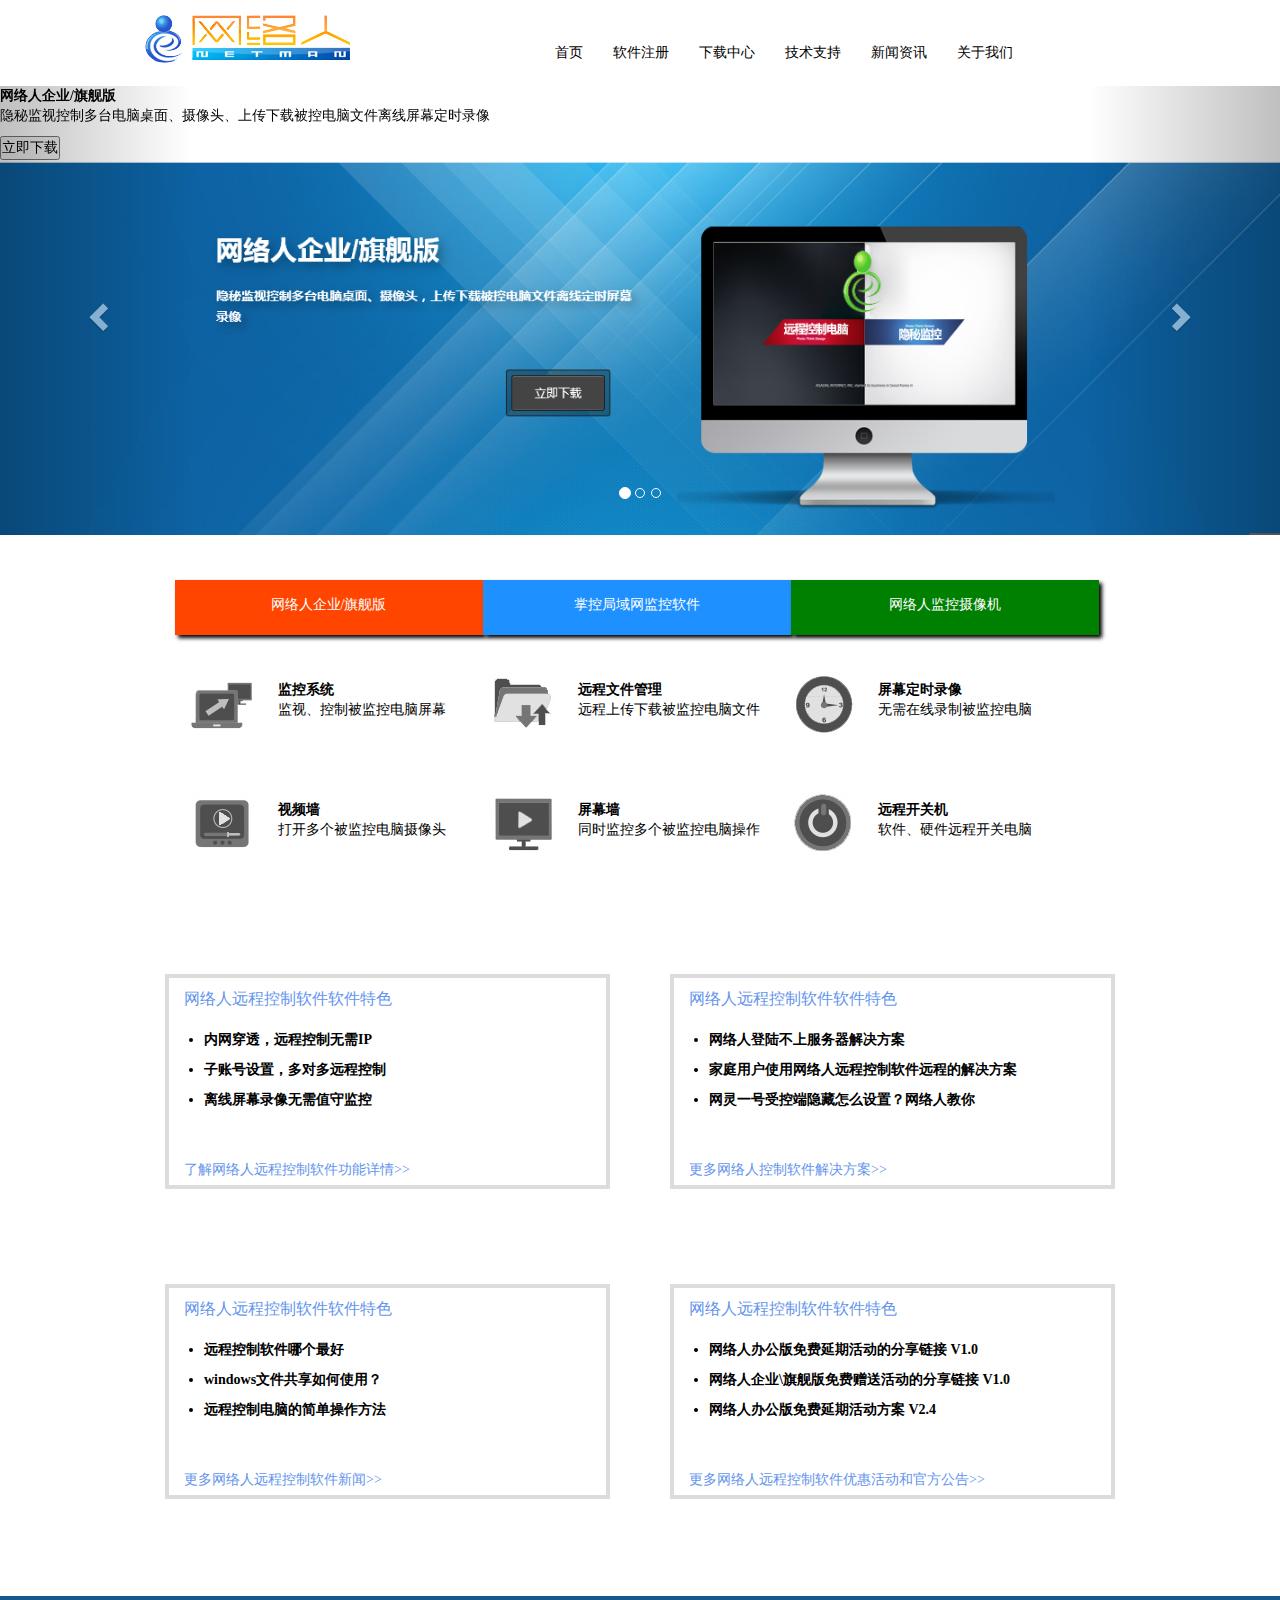
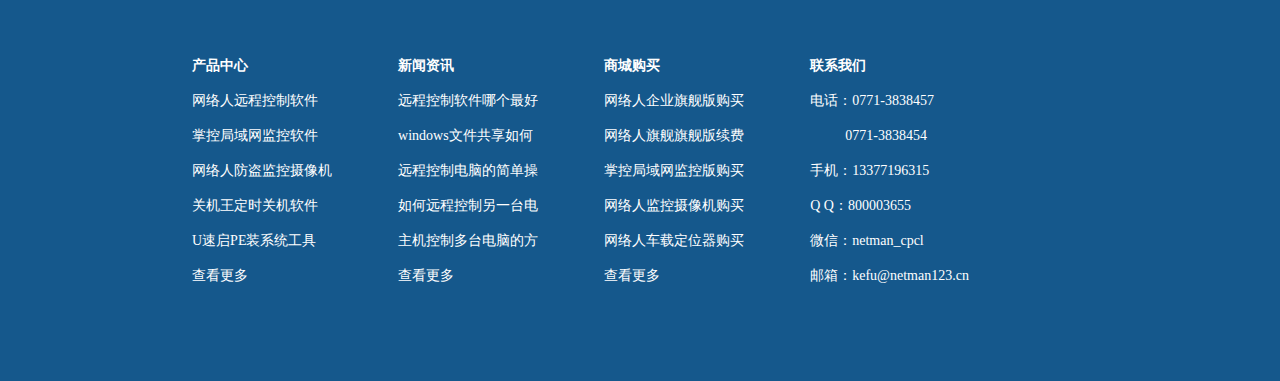
<file: index.html>
<!DOCTYPE html>
<html lang="en">

	<head>
		<meta charset="utf-8">
		<title>网络人</title>
		<meta content="width=device-width, initial-scale=1.0, maximum-scale=1.0, user-scalable=0" name="viewport">
		<meta name="viewport" content="width=device-width, initial-scale=1, minimum-scale=1, maximum-scale=1">
		<link rel="stylesheet" type="text/css" href="css/bootstrap.min.css"/>
	<!--	<link rel="stylesheet" href="css/swiper.min.css" />-->
		<link rel="stylesheet" type="text/css" href="css/index.css" />
		<link rel="stylesheet" type="text/css" href="css/animate.min.css"/>
<!--		<script type="text/javascript" src="js/swiper.min.js"></script>-->
		<script type="text/javascript" src="js/jquery-1.10.2.min.js" ></script>
		<script type="text/javascript" src="js/bootstrap.min.js" ></script>
		<script type="text/javascript" src="js/jquery.min.js" ></script>
		<script type="text/javascript" src="js/bootstrap.js" ></script>
	</head>

	<body>

		<!--头部导航栏-->
		<div class="header">
			<div class="header_top">
				<div class="header_logo">
					<img src="img/logo.png" />
				</div>
				<div class="header_nav">
					<ul>
						<li>
							<a href="index.html">首页</a>
						</li>
						<li>
							<a href="register.html">软件注册</a>
						</li>
						<li>
							<a href="download.html">下载中心</a>
						</li>
						<li>
							<a href="technology.html">技术支持</a>
						</li>
						<!--<li>
							<a href="">在线购买</a>
						</li>-->
						<li>
							<a href="news.html">新闻资讯</a>
						</li>
						<li>
							<a href="about_us.html">关于我们</a>
						</li>
					</ul>
				</div>
			</div>
		</div>

		<div class="lunbo">
			<div id="myCarousel" class="carousel slide">
			<!-- 轮播（Carousel）指标 -->
				<ol class="carousel-indicators">
					<li data-target="#myCarousel" data-slide-to="0" class="active"></li>
					<li data-target="#myCarousel" data-slide-to="1"></li>
					<li data-target="#myCarousel" data-slide-to="2"></li>
				</ol>   
			<!-- 轮播（Carousel）项目 -->
			<div class="carousel-inner">
				<div class="item active">
					<div class="lunbo_cen">
							<div class="lunbo_text">
								<span><strong>网络人企业/旗舰版</strong></span>
								<p>隐秘监视控制多台电脑桌面、摄像头、上传下载被控电脑文件离线屏幕定时录像</p>
								<input type="button" name="" id="" value="立即下载" />
							</div>
							<div class="lunbo_img">
								<img src="img/lunbo1.PNG"/>
							</div>
					</div>
					
				</div>
				<div class="item">
					<div class="lunbo_cen">
							<div class="lunbo_text">
								<span><strong>网络人远程控制软件个人版</strong></span>
								<p>免费使用，活动兑换不同期限，会员权限，中转流量</p>
								<input type="button" name="" id="" value="立即下载" />
							</div>
							<div class="lunbo_img">
								<img src="img/lunbo2.PNG"/>
							</div>
					</div>
				</div>
				<div class="item">
					<div class="lunbo_cen">
							<div class="lunbo_text">
								<span><strong>掌控局域网监控软件</strong></span>
								<p>企业局域网、企业专用电脑监控专用。软件加密、加密打开软件 </p>
								<input type="button" name="" id="" value="立即下载" />
							</div>
							<div class="lunbo_img">
								<img src="img/lunbo3.JPG"/>
							</div>
					</div>
				</div>
			</div>
			<!-- 轮播（Carousel）导航 -->
			<a class="left carousel-control" href="#myCarousel" role="button" data-slide="prev">
				<span class="glyphicon glyphicon-chevron-left" aria-hidden="true"></span>
				<span class="sr-only">Previous</span>
			</a>
			<a class="right carousel-control" href="#myCarousel" role="button" data-slide="next">
				<span class="glyphicon glyphicon-chevron-right" aria-hidden="true"></span>
				<span class="sr-only">Next</span>
			</a>
		</div> 
		</div>

		<!--内容一-->
		<div class="conter_1">
			<div class="conter_c">
				<div class="conter_c_nav">
					<div class="conter_c_nav_1 ">	
						<div class="animated">网络人企业/旗舰版</div>
					</div>
					<div class="conter_c_nav_2">
						<div class="animated">掌控局域网监控软件</div>
					</div>
					<div class="conter_c_nav_3">
						<div class="animated">网络人监控摄像机</div>
					</div>
				</div>
				<div class="conter_c_text">
					<div class="conter_c_text_top">
						<div class="conter_c_text_top_1">
							<div class="conter_c_text_top_1_img">
								<img class="animated" src="img/cap1.jpg" />
							</div>
							<div class="conter_c_text_top_1_title">
								<p class="animated">
									<strong>监控系统 </strong><br />
									<span>监视、控制被监控电脑屏幕</span>
								</p>
							</div>
						</div>
						<div class="conter_c_text_top_c">
							<div class="conter_c_text_top_1_img">
								<img class="animated" src="img/cap2.jpg" />
							</div>
							<div class="conter_c_text_top_1_title">
								<p class="animated">
									<strong>远程文件管理</strong><br />
									<span>远程上传下载被监控电脑文件</span>
								</p>
							</div>
						</div>
						<div class="conter_c_text_top_r">
							<div class="conter_c_text_top_1_img">
								<img class="animated" src="img/cap3.jpg" />
							</div>
							<div class="conter_c_text_top_1_title">
								<p class="animated">
									<strong>屏幕定时录像</strong><br />
									<span>无需在线录制被监控电脑</span>
								</p>
							</div>
						</div>
					</div>
					<div class="conter_c_text_footer">
						<div class="conter_c_text_footer_1">
							<div class="conter_c_text_top_1_img">
								<img class="animated" src="img/cap4.jpg" class="animated" />
							</div>
							<div class="conter_c_text_top_1_title">
								<p class="animated">
									<strong>视频墙</strong><br />
									<span>打开多个被监控电脑摄像头</span>
								</p>
							</div>
						</div>
						<div class="conter_c_text_footer_c">
							<div class="conter_c_text_top_1_img">
								<img class="animated" src="img/cap5.jpg" />
							</div>
							<div class="conter_c_text_top_1_title">
								<p class="animated">
									<strong>屏幕墙 </strong><br />
									<span>同时监控多个被监控电脑操作</span>
								</p>
							</div>
						</div>
						<div class="conter_c_text_footer_r">
							<div class="conter_c_text_top_1_img"> 
								<img class="animated" src="img/cap6.jpg" />
							</div>
							<div class="conter_c_text_top_1_title">
								<p class="animated">
									<strong>远程开关机 </strong><br />
									<span>软件、硬件远程开关电脑</span>
								</p>
							</div>
						</div>
					</div>
				</div>
			</div>
		</div>

		<!--内容二-->
		<div class="conter_2">
			<div class="conter_2_c">
				<div class="conter_2_c_top">
					<div class="conter_2_c_top_1">
						<div class=" animated conter_2_c_top_l_c ">
								<p class="animated" >网络人远程控制软件软件特色</p>
							<div class="animated conter_2_c_top_p">
								<ul>
									<li><strong>内网穿透，远程控制无需IP</strong></li>
									<li><strong>子账号设置，多对多远程控制</strong></li>
									<li><strong>离线屏幕录像无需值守监控</strong></li>
								</ul>
							</div>
							<div class="animated conter_2_c_top_1_a"><a  href="">了解网络人远程控制软件功能详情>></a></div>
							</div>
						
					</div>
					<div class="conter_2_c_top_r">
						<div class="animated conter_2_c_top_l_c">
							<p class="animated">网络人远程控制软件软件特色</p>
							<div class="animated conter_2_c_top_p">
								<ul>
									<li><strong>网络人登陆不上服务器解决方案</strong></li>
									<li><strong>家庭用户使用网络人远程控制软件远程的解决方案</strong></li>
									<li><strong>网灵一号受控端隐藏怎么设置？网络人教你</strong></li>
								</ul>
							</div>
							<div class="animated conter_2_c_top_1_a "><a href="">更多网络人控制软件解决方案>></a></div>
						</div>
						
					</div>
				</div>
				<div class="conter_2_c_footer">
					<div class="conter_2_c_footer_l">
						<div class="animated conter_2_c_top_l_c">
							<p class="animated">网络人远程控制软件软件特色</p>
							<div class=" animated conter_2_c_top_p">
								<ul>
									<li><strong>远程控制软件哪个最好</strong></li>
									<li><strong>windows文件共享如何使用？</strong></li>
									<li><strong>远程控制电脑的简单操作方法</strong></li>
								</ul>
							</div>
							<div class="animated conter_2_c_top_1_a"><a href="">更多网络人远程控制软件新闻>></a></div>
							</div>
						
					</div>
					<div class="conter_2_c_footer_r">
						<div class="animated conter_2_c_top_l_c">
							<p class="animated">网络人远程控制软件软件特色</p>
							<div class=" animated conter_2_c_top_p">
								<ul>
									<li><strong>网络人办公版免费延期活动的分享链接 V1.0</strong></li>
									<li><strong>网络人企业\旗舰版免费赠送活动的分享链接 V1.0</strong></li>
									<li><strong>网络人办公版免费延期活动方案 V2.4</strong></li>
								</ul>
							</div>
							<div class="animated conter_2_c_top_1_a"><a href="">更多网络人远程控制软件优惠活动和官方公告>></a></div>
						</div>
					</div>
				</div>
			</div>
		</div>
		

		<!--底部-->
		<div class="footer">
			<div class="footer_c">
				<div class="footer_c_1">
					<ul>
						<li><strong><a href="#">产品中心</a></strong></li>
						<li><a href="#">网络人远程控制软件</a></li>
						<li><a href="#">掌控局域网监控软件</a></li>
						<li><a href="#">网络人防盗监控摄像机</a></li>
						<li><a href="#">关机王定时关机软件</a></li>
						<li><a href="#">U速启PE装系统工具</a></li>
						<li><a href="#">查看更多</a></li
					</ul>
				</div>
				<div class="footer_c_1">
					<ul>
						<li><strong><a href="#">新闻资讯</a></strong></li>
						<li><a href="#">远程控制软件哪个最好</a></li>
						<li><a href="#">windows文件共享如何</a></li>
						<li><a href="#">远程控制电脑的简单操</a></li>
						<li><a href="#">如何远程控制另一台电</a></li>
						<li><a href="#">主机控制多台电脑的方</a></li>
						<li><a href="#">查看更多</a></li
					</ul>
				</div>
				<div class="footer_c_1">
					<ul>
						<li><strong><a href="#">商城购买</a></strong></li>
						<li><a href="#">网络人企业旗舰版购买</a></li>
						<li><a href="#">网络人旗舰旗舰版续费</a></li>
						<li><a href="#">掌控局域网监控版购买</a></li>
						<li><a href="#">网络人监控摄像机购买</a></li>
						<li><a href="#">网络人车载定位器购买</a></li>
						<li><a href="#">查看更多</a></li
					</ul>
				</div>
				<div class="footer_c_1">
					<ul>
						<li><strong>联系我们</strong></li>
						<li>电话：0771-3838457</li>
						<li>&nbsp;&nbsp;&nbsp;&nbsp;&nbsp;&nbsp;&nbsp;&nbsp;&nbsp;&nbsp;0771-3838454</li>
						<li>手机：13377196315</li>
						<li>Q Q：800003655</li>
						<li>微信：netman_cpcl</li>
						<li>邮箱：kefu@netman123.cn</li
					</ul>
				</div>
			</div>
		</div>

	</body>
	 <script> 
		$(function(){
                $('#myCarousel').carousel({interval:2000});
            })
	</script>
	<script>
		function ani(claname,type1,type2){
            if(($("."+claname).offset().top - $(window).scrollTop())<$(window).height()){
					$("."+claname).find("div").eq(0).addClass(type1);
					$("."+claname).find("p").eq(0).addClass(type1);
					$("."+claname).find("img").eq(0).addClass(type1);
					$("."+claname).find("div").eq(1).addClass(type1);
			};
			$(window).scroll(function(){
				if(($("."+claname).offset().top - $(window).scrollTop())<$(window).height()){
					$("."+claname).find("div").eq(0).addClass(type1);
					$("."+claname).find("p").eq(0).addClass(type1);
					$("."+claname).find("img").eq(0).addClass(type1);
					$("."+claname).find("a").eq(0).addClass(type1);
				};
			});
			
		};
		
		
		
		/*ani("conter_c_nav_1","bounceInUp","bounceInUp");//从下往上*/
		ani("conter_c_nav_1","bounceInLeft","bounceInRight");
		ani("conter_c_nav_2","bounceInUp","bounceInUp");/*从左往右*/
		ani("conter_c_nav_3","bounceInLeft","bounceInRight");
		ani("conter_c_text_top_1_img","bounceInLeft","bounceInRight");
		ani("conter_c_text_footer_c","bounceInUp","bounceInUp");
		
		ani("conter_c_text_top_1","bounceInLeft","bounceInRight");
		ani("conter_c_text_top_c","bounceInUp","bounceInUp");
		ani("conter_c_text_top_r","bounceInRight","bounceInLeft");
		
		
		
		ani("conter_c_text_footer_1","bounceInLeft","bounceInRight");
		ani("conter_c_text_footer_c","bounceInUp","bounceInUp");
		ani("conter_c_text_footer_r","bounceInRight","bounceInLeft");
		
		ani("conter_2_c_top_1","bounceInLeft","bounceInRight");
		ani("conter_2_c_top_r","bounceInRight","bounceInLeft");
		ani("conter_2_c_footer_l","bounceInLeft","bounceInRight");
		ani("conter_2_c_footer_r","bounceInRight","bounceInLeft");
		
		
		
		
		

		
		
		
		
		
		
	</script>

</html>
</file>
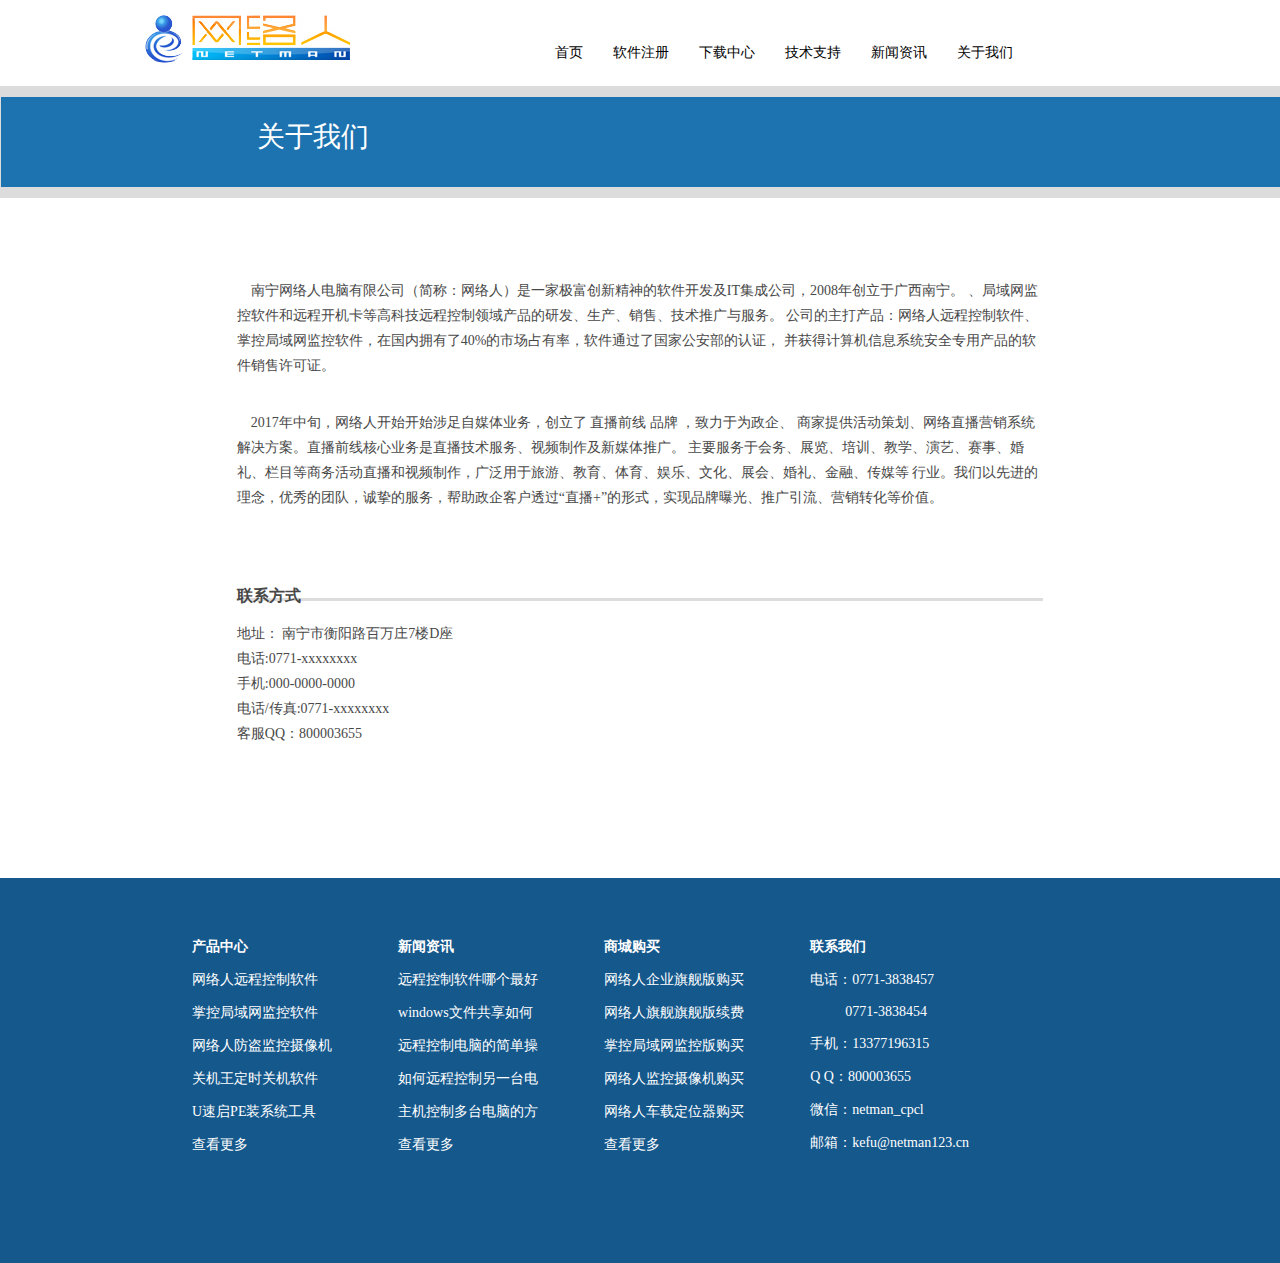
<file: about_us.html>
<!DOCTYPE html>
<html>
	<head>
		<meta charset="UTF-8">
		<title>关于我们</title>
		<link rel="stylesheet" type="text/css" href="css/about_us.css"/>
		<link rel="stylesheet" type="text/css" href="css/animate.min.css"/>
		<script type="text/javascript" src="js/jquery-1.10.2.min.js" ></script>
		<meta content="width=device-width, initial-scale=1.0, maximum-scale=1.0, user-scalable=0" name="viewport">
	</head>
	<body>
		<!--头部导航栏-->
		<div class="header">
			<div class="header_top">
				<div class="header_logo">
					<img src="img/logo.png" />
				</div>
				<div class="header_nav">
					<ul>
						<li>
							<a href="index.html">首页</a>
						</li>
						<li>
							<a href="register.html">软件注册</a>
						</li>
						<li>
							<a href="download.html">下载中心</a>
						</li>
						<li>
							<a href="technology.html">技术支持</a>
						</li>
						<!--<li>
							<a href="#">在线购买</a>
						</li>-->
						<li>
							<a href="news.html">新闻资讯</a>
						</li>
						<li>
							<a href="about_us.html">关于我们</a>
						</li>
					</ul>
				</div>
			</div>
		</div>
		
		<!--中间内容-->
		<div class="cen-conter">
			<div class="cen-conter_c">
				<div class="register">
					<p class="animated">关于我们</p>
				</div>
			</div>
		</div>
		
		<!--下载-->
		<div class="download">
			<div class="adout">
				<div class=" animated adout_c">
					<p>&nbsp;&nbsp;&nbsp;&nbsp;南宁网络人电脑有限公司（简称：网络人）是一家极富创新精神的软件开发及IT集成公司，2008年创立于广西南宁。
						、局域网监控软件和远程开机卡等高科技远程控制领域产品的研发、生产、销售、技术推广与服务。
						公司的主打产品：网络人远程控制软件、掌控局域网监控软件，在国内拥有了40%的市场占有率，软件通过了国家公安部的认证，
						并获得计算机信息系统安全专用产品的软件销售许可证。</p><br /><br />
					<p>&nbsp;&nbsp;&nbsp;&nbsp;2017年中旬，网络人开始开始涉足自媒体业务，创立了 直播前线 品牌  ，致力于为政企、
						商家提供活动策划、网络直播营销系统解决方案。直播前线核心业务是直播技术服务、视频制作及新媒体推广。
						主要服务于会务、展览、培训、教学、演艺、赛事、婚礼、栏目等商务活动直播和视频制作，广泛用于旅游、教育、体育、娱乐、文化、展会、婚礼、金融、传媒等
						行业。我们以先进的理念，优秀的团队，诚挚的服务，帮助政企客户透过“直播+”的形式，实现品牌曝光、推广引流、营销转化等价值。</p>
						<h3>联系方式</h3>
				</div>
				<div class="information">
					<ul class="animated">
						<li>地址： 南宁市衡阳路百万庄7楼D座</li> 
						<li>电话:0771-xxxxxxxx</li>
						<li>手机:000-0000-0000</li>
						<li>电话/传真:0771-xxxxxxxx</li>
						<li>客服QQ：800003655</li>
					</ul>
				</div>
			</div>
		</div>
		
		<!--底部-->
		<div class="footer">
			<div class="footer_c">
				<div class="footer_c_1">
					<ul>
						<li><strong><a href="#">产品中心</a></strong></li>
						<li><a href="#">网络人远程控制软件</a></li>
						<li><a href="#">掌控局域网监控软件</a></li>
						<li><a href="#">网络人防盗监控摄像机</a></li>
						<li><a href="#">关机王定时关机软件</a></li>
						<li><a href="#">U速启PE装系统工具</a></li>
						<li><a href="#">查看更多</a></li
					</ul>
				</div>
				<div class="footer_c_1">
					<ul>
						<li><strong><a href="#">新闻资讯</a></strong></li>
						<li><a href="#">远程控制软件哪个最好</a></li>
						<li><a href="#">windows文件共享如何</a></li>
						<li><a href="#">远程控制电脑的简单操</a></li>
						<li><a href="#">如何远程控制另一台电</a></li>
						<li><a href="#">主机控制多台电脑的方</a></li>
						<li><a href="#">查看更多</a></li
					</ul>
				</div>
				<div class="footer_c_1">
					<ul>
						<li><strong><a href="#">商城购买</a></strong></li>
						<li><a href="#">网络人企业旗舰版购买</a></li>
						<li><a href="#">网络人旗舰旗舰版续费</a></li>
						<li><a href="#">掌控局域网监控版购买</a></li>
						<li><a href="#">网络人监控摄像机购买</a></li>
						<li><a href="#">网络人车载定位器购买</a></li>
						<li><a href="#">查看更多</a></li
					</ul>
				</div>
				<div class="footer_c_1">
					<ul>
						<li><strong>联系我们</strong></li>
						<li>电话：0771-3838457</li>
						<li>&nbsp;&nbsp;&nbsp;&nbsp;&nbsp;&nbsp;&nbsp;&nbsp;&nbsp;&nbsp;0771-3838454</li>
						<li>手机：13377196315</li>
						<li>Q Q：800003655</li>
						<li>微信：netman_cpcl</li>
						<li>邮箱：kefu@netman123.cn</li
					</ul>
				</div>
			</div>
		</div>
	</body>
	<script>
		function ani(claname,type1,type2){
            if(($("."+claname).offset().top - $(window).scrollTop())<$(window).height()){
					$("."+claname).find("p").eq(0).addClass(type1);
					$("."+claname).find("div").eq(0).addClass(type1);
					$("."+claname).find("div").eq(1).addClass(type1);
					$("."+claname).find("ul").eq(0).addClass(type1);
			};
			$(window).scroll(function(){
				if(($("."+claname).offset().top - $(window).scrollTop())<$(window).height()){
					$("."+claname).find("p").eq(0).addClass(type1);
					$("."+claname).find("div").eq(0).addClass(type1);
					$("."+claname).find("div").eq(1).addClass(type1);
				};
			});
			
		};
		
		ani("download","bounceInUp","bounceInUp");//从下往上
		ani("information","bounceInUp","bounceInUp");
		ani("register","bounceInLeft","bounceInRight");
		

	</script>
</html>
</file>
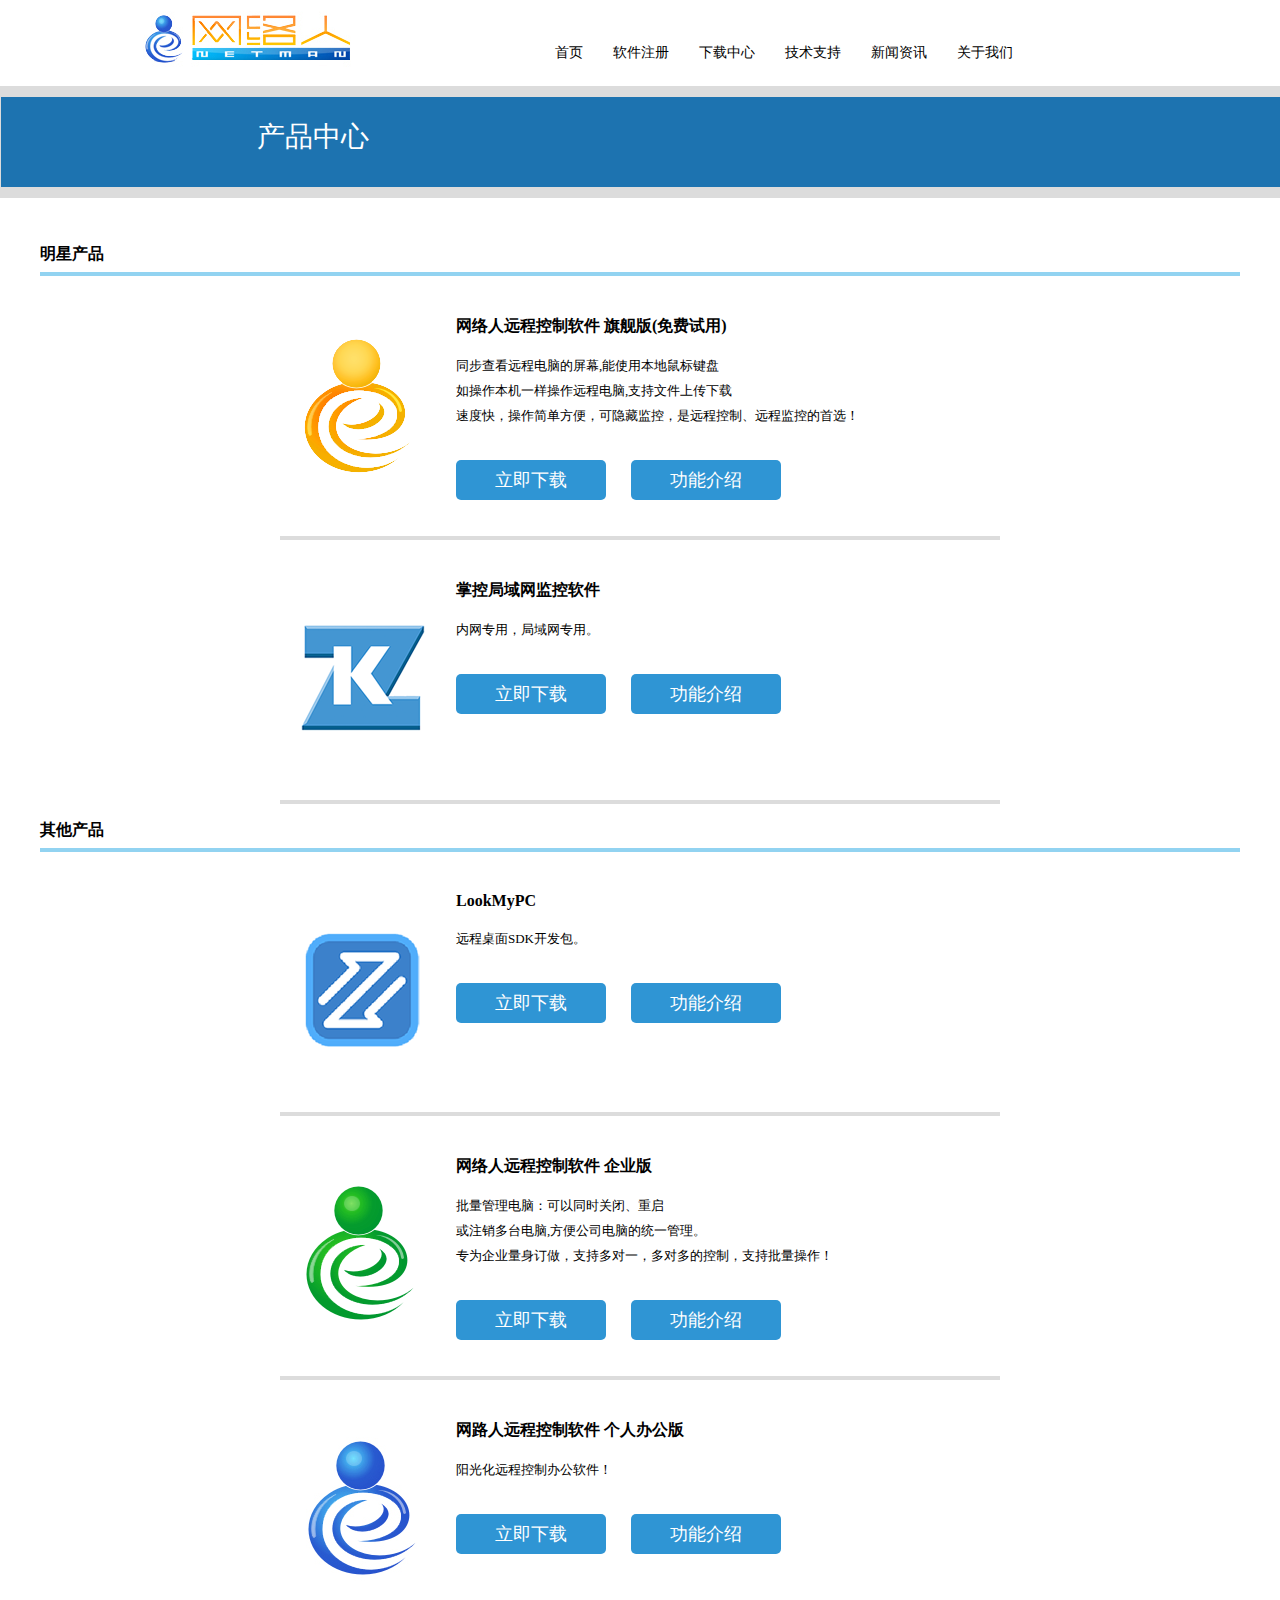
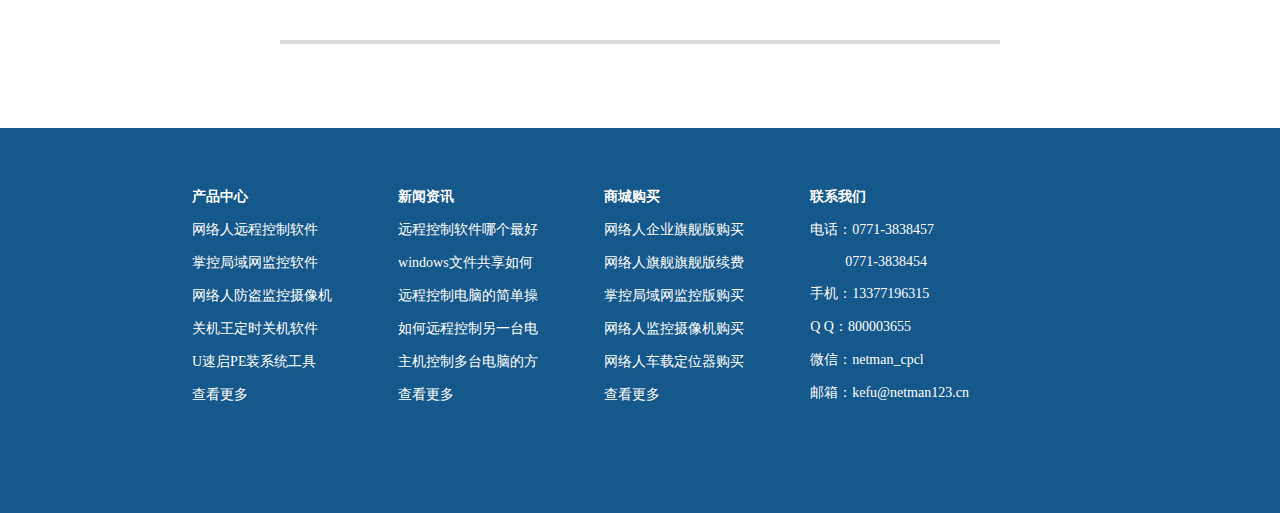
<file: download.html>
<!DOCTYPE html>
<html>
	<head>
		<meta charset="UTF-8">
		<title>下载中心</title>
		<link rel="stylesheet" type="text/css" href="css/download.css"/>
		<link rel="stylesheet" type="text/css" href="css/animate.min.css"/>
		<meta content="width=device-width, initial-scale=1.0, maximum-scale=1.0, user-scalable=0" name="viewport">
		<script type="text/javascript" src="js/jquery-1.10.2.min.js" ></script>
	</head>
	<body>
		<!--头部导航栏-->
		<div class="header">
			<div class="header_top">
				<div class="header_logo">
					<img src="img/logo.png" />
				</div>
				<div class="header_nav">
					<ul>
						<li>
							<a href="index.html">首页</a>
						</li>
						<li>
							<a href="register.html">软件注册</a>
						</li>
						<li>
							<a href="download.html">下载中心</a>
						</li>
						<li>
							<a href="technology.html">技术支持</a>
						</li>
						<!--<li>
							<a href="">在线购买</a>
						</li>-->
						<li>
							<a href="news.html">新闻资讯</a>
						</li>
						<li>
							<a href="about_us.html">关于我们</a>
						</li>
					</ul>
				</div>
			</div>
		</div>		
		
		<!--中间内容-->
		<div class="cen-conter">
			<div class="cen-conter_c">
				<div class="register">
					<p class="animated">产品中心</p>
				</div>
			</div>
		</div>
		
		<!--下载中心-->
		<div class="download">
			<div class="download_c">
				<div class="download_c_top">
					<h3>明星产品</h3>
				</div>
				<div class="div_con">
					<div class="div_con_1">
						<div class="div_con_1_img">
							<img src="img/netman_ultimate72.png"/>
						</div>
						<div class="div_con_1_text">
							<p><strong>网络人远程控制软件 旗舰版(免费试用)</strong></p><br />
							<span>同步查看远程电脑的屏幕,能使用本地鼠标键盘</span><br />
							<span>如操作本机一样操作远程电脑,支持文件上传下载</span><br />
							<span>速度快，操作简单方便，可隐藏监控，是远程控制、远程监控的首选！</span><br /><br /><br />
							<input type="button" name="" id="" value="立即下载" />&nbsp;&nbsp;&nbsp;&nbsp;&nbsp;&nbsp;
							<input type="button" name="" id="" value="功能介绍" />
						</div>
					</div>
					
					<div class="div_con_1">
						<div class="div_con_1_img">
							<img src="img/zk.png"/>
						</div>
						<div class="div_con_1_text">
							<p><strong>掌控局域网监控软件</strong></p><br />
							<span>内网专用，局域网专用。</span><br /><br /><br />
							<input type="button" name="" id="" value="立即下载" />&nbsp;&nbsp;&nbsp;&nbsp;&nbsp;&nbsp;
							<input type="button" name="" id="" value="功能介绍" />
						</div>
					</div>
					
					<div class="download_c_top">
					<h3>其他产品</h3>
					</div>
					<div class="div_con_1">
						<div class="div_con_1_img">
							<img src="img/5.png"/>
						</div>
						<div class="div_con_1_text">
							<p><strong>LookMyPC</strong></p><br />
							<span>远程桌面SDK开发包。</span><br /><br /><br />
							<input type="button" name="" id="" value="立即下载" />&nbsp;&nbsp;&nbsp;&nbsp;&nbsp;&nbsp;
							<input type="button" name="" id="" value="功能介绍" />
						</div>
					</div>
					
					<div class="div_con_1">
						<div class="div_con_1_img">
							<img src="img/netman_enterprise72.png"/>
						</div>
						<div class="div_con_1_text">
							<p><strong>网络人远程控制软件 企业版</strong></p><br />
							<span>批量管理电脑：可以同时关闭、重启</span><br />
							<span>或注销多台电脑,方便公司电脑的统一管理。</span><br />
							<span>专为企业量身订做，支持多对一，多对多的控制，支持批量操作！</span><br /><br /><br />
							<input type="button" name="" id="" value="立即下载" />&nbsp;&nbsp;&nbsp;&nbsp;&nbsp;&nbsp;
							<input type="button" name="" id="" value="功能介绍" />
						</div>
					</div>
					
					<div class="div_con_1">
						<div class="div_con_1_img">
							<img src="img/3.png"/>
						</div>
						<div class="div_con_1_text">
							<p><strong>网路人远程控制软件 个人办公版</strong></p><br />
							<span>阳光化远程控制办公软件！</span><br /><br /><br />
							<input type="button" name="" id="" value="立即下载" />&nbsp;&nbsp;&nbsp;&nbsp;&nbsp;&nbsp;
							<input type="button" name="" id="" value="功能介绍" />
						</div>
					</div>
				</div>
			</div>
		</div>
		<!--底部-->
		<div class="footer">
			<div class="footer_c">
				<div class="footer_c_1">
					<ul>
						<li><strong><a href="#">产品中心</a></strong></li>
						<li><a href="#">网络人远程控制软件</a></li>
						<li><a href="#">掌控局域网监控软件</a></li>
						<li><a href="#">网络人防盗监控摄像机</a></li>
						<li><a href="#">关机王定时关机软件</a></li>
						<li><a href="#">U速启PE装系统工具</a></li>
						<li><a href="#">查看更多</a></li
					</ul>
				</div>
				<div class="footer_c_1">
					<ul>
						<li><strong><a href="#">新闻资讯</a></strong></li>
						<li><a href="#">远程控制软件哪个最好</a></li>
						<li><a href="#">windows文件共享如何</a></li>
						<li><a href="#">远程控制电脑的简单操</a></li>
						<li><a href="#">如何远程控制另一台电</a></li>
						<li><a href="#">主机控制多台电脑的方</a></li>
						<li><a href="#">查看更多</a></li
					</ul>
				</div>
				<div class="footer_c_1">
					<ul>
						<li><strong><a href="#">商城购买</a></strong></li>
						<li><a href="#">网络人企业旗舰版购买</a></li>
						<li><a href="#">网络人旗舰旗舰版续费</a></li>
						<li><a href="#">掌控局域网监控版购买</a></li>
						<li><a href="#">网络人监控摄像机购买</a></li>
						<li><a href="#">网络人车载定位器购买</a></li>
						<li><a href="#">查看更多</a></li
					</ul>
				</div>
				<div class="footer_c_1">
					<ul>
						<li><strong>联系我们</strong></li>
						<li>电话：0771-3838457</li>
						<li>&nbsp;&nbsp;&nbsp;&nbsp;&nbsp;&nbsp;&nbsp;&nbsp;&nbsp;&nbsp;0771-3838454</li>
						<li>手机：13377196315</li>
						<li>Q Q：800003655</li>
						<li>微信：netman_cpcl</li>
						<li>邮箱：kefu@netman123.cn</li
					</ul>
				</div>
			</div>
		</div>
	</body>
	<script>
		function ani(claname,type1,type2){
            if(($("."+claname).offset().top - $(window).scrollTop())<$(window).height()){
					$("."+claname).find("p").eq(0).addClass(type1);
			};
			$(window).scroll(function(){
				if(($("."+claname).offset().top - $(window).scrollTop())<$(window).height()){
					$("."+claname).find("p").eq(0).addClass(type1);
				};
			});
			
		};
		
		/*ani("conter_c_nav_1","bounceInUp","bounceInUp");//从下往上*/
		ani("register","bounceInLeft","bounceInRight");

	</script>
</html>
</file>
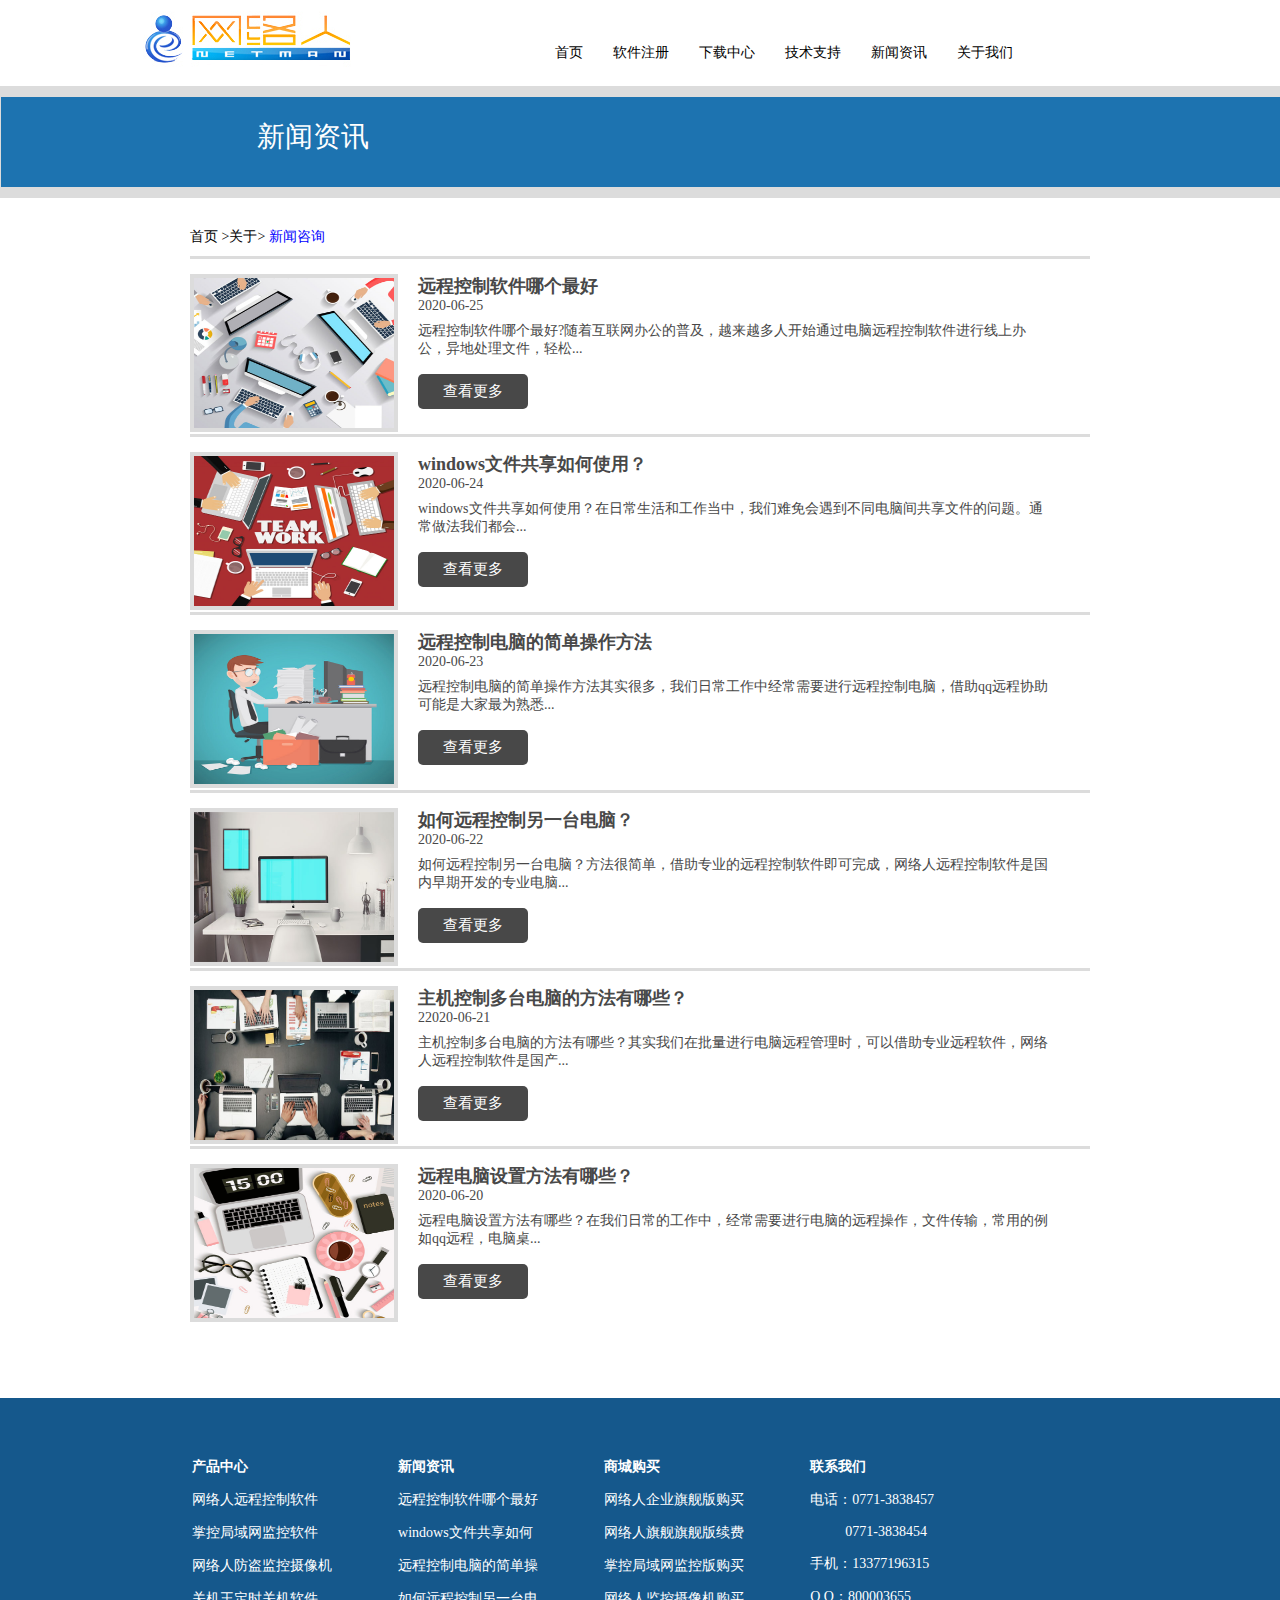
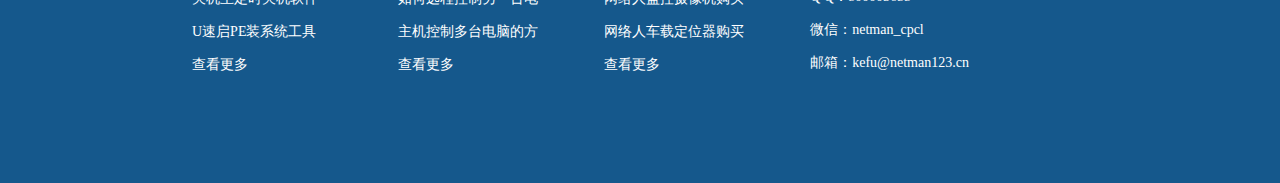
<file: news.html>
<!DOCTYPE html>
<html>
	<head>
		<meta charset="UTF-8">
		<title>新闻资讯</title>
		<link rel="stylesheet" type="text/css" href="css/news.css"/>
		<link rel="stylesheet" type="text/css" href="css/animate.min.css"/>
		<script type="text/javascript" src="js/jquery-1.10.2.min.js" ></script>
		<meta content="width=device-width, initial-scale=1.0, maximum-scale=1.0, user-scalable=0" name="viewport">
	</head>
	<body>
		<!--头部导航栏-->
		<div class="header">
			<div class="header_top">
				<div class="header_logo">
					<img src="img/logo.png" />
				</div>
				<div class="header_nav">
					<ul>
						<li>
							<a href="index.html">首页</a>
						</li>
						<li>
							<a href="register.html">软件注册</a>
						</li>
						<li>
							<a href="download.html">下载中心</a>
						</li>
						<li>
							<a href="technology.html">技术支持</a>
						</li>
						<!--<li>
							<a href="">在线购买</a>
						</li>-->
						<li>
							<a href="news.html">新闻资讯</a>
						</li>
						<li>
							<a href="about_us.html">关于我们</a>
						</li>
					</ul>
				</div>
			</div>
		</div>
		
		<!--中间内容-->
		<div class="cen-conter">
			<div class="cen-conter_c">
				<div class="register">
					<p class="animated">新闻资讯</p>
				</div>
			</div>
		</div>
		
		<!--技术支持-->
		<div class="technology">
			<div class="technology_c">
				  <span class="tec_span">
				  	<a href="index.html" class="tec_a">首页</a>
				  	<span>>关于></span>
				  	<span class="tec_help">新闻咨询</span>
				  </span>
				  
				  <div class="tec_box_l">
				  	<div class="tec_img">
				  		<img src="img/20200515143125_30761.jpg"/>
				  	</div>
				  	 <div class="tec_box_r">
				  		<p><strong><a href="#">远程控制软件哪个最好</a></strong></p>
				  		<span class="tec_box_r_span">2020-06-25</span><br />
				  		<p class="tec_box_r_p">远程控制软件哪个最好?随着互联网办公的普及，越来越多人开始通过电脑远程控制软件进行线上办公，异地处理文件，轻松...</p><br />
				  		<input type="button"  value="查看更多" />
				  	</div>
				  </div>
				  
				 <div class="tec_box_l">
				  	<div class="tec_img">
				  		<img src="img/20200517153149_64717.jpg"/>
				  	</div>
				  	
				  	 <div class="tec_box_r">
				  		<p><strong><a href="#">windows文件共享如何使用？</a></strong></p>
				  		<span class="tec_box_r_span">2020-06-24</span><br />
				  		<p class="tec_box_r_p">windows文件共享如何使用？在日常生活和工作当中，我们难免会遇到不同电脑间共享文件的问题。通常做法我们都会...</p><br />
				  		<input type="button"  value="查看更多" />
				  	</div>
				  </div>
				  
				  <div class="tec_box_l">
				  	<div class="tec_img">
				  		<img src="img/20200519151539_73424.jpg"/>
				  	</div>
				  	
				  	 <div class="tec_box_r">
				  		<p><strong><a href="#">远程控制电脑的简单操作方法</a></strong></p>
				  		<span class="tec_box_r_span">2020-06-23</span><br />
				  		<p class="tec_box_r_p">远程控制电脑的简单操作方法其实很多，我们日常工作中经常需要进行远程控制电脑，借助qq远程协助可能是大家最为熟悉...</p><br />
				  		<input type="button"  value="查看更多" />
				  	</div>
				  </div>
				  
				  <div class="tec_box_l">
				  	<div class="tec_img">
				  		<img src="img/20200615150324_22845.jpg"/>
				  	</div>
				  	
				  	 <div class="tec_box_r">
				  		<p><strong><a href="#">如何远程控制另一台电脑？</a></strong></p>
				  		<span class="tec_box_r_span">2020-06-22</span><br />
				  		<p class="tec_box_r_p">如何远程控制另一台电脑？方法很简单，借助专业的远程控制软件即可完成，网络人远程控制软件是国内早期开发的专业电脑...</p><br />
				  		<input type="button"  value="查看更多" />
				  	</div>
				  </div>
				  
				  <div class="tec_box_l">
				  	<div class="tec_img">
				  		<img src="img/20200527172215_52105.jpg"/>
				  	</div>
				  	
				  	 <div class="tec_box_r">
				  		<p><strong><a href="#">主机控制多台电脑的方法有哪些？</a></strong></p>
				  		<span class="tec_box_r_span">22020-06-21</span><br />
				  		<p class="tec_box_r_p">主机控制多台电脑的方法有哪些？其实我们在批量进行电脑远程管理时，可以借助专业远程软件，网络人远程控制软件是国产...</p><br />
				  		<input type="button"  value="查看更多" />
				  	</div>
				  </div>
				  
				  <div class="tec_box_l">
				  	<div class="tec_img">
				  		<img src="img/20200617145021_69647.jpg"/>
				  	</div>
				  	
				  	 <div class="tec_box_r">
				  		<p><strong><a href="#">远程电脑设置方法有哪些？</a></strong></p>
				  		<span class="tec_box_r_span">2020-06-20</span><br />
				  		<p class="tec_box_r_p">远程电脑设置方法有哪些？在我们日常的工作中，经常需要进行电脑的远程操作，文件传输，常用的例如qq远程，电脑桌...</p><br />
				  		<input type="button"  value="查看更多" />
				  	</div>
				  </div>
				  
				 
			</div>
		</div>
		
		<!--底部-->
		<div class="footer">
			<div class="footer_c">
				<div class="footer_c_1">
					<ul>
						<li><strong><a href="#">产品中心</a></strong></li>
						<li><a href="#">网络人远程控制软件</a></li>
						<li><a href="#">掌控局域网监控软件</a></li>
						<li><a href="#">网络人防盗监控摄像机</a></li>
						<li><a href="#">关机王定时关机软件</a></li>
						<li><a href="#">U速启PE装系统工具</a></li>
						<li><a href="#">查看更多</a></li
					</ul>
				</div>
				<div class="footer_c_1">
					<ul>
						<li><strong><a href="#">新闻资讯</a></strong></li>
						<li><a href="#">远程控制软件哪个最好</a></li>
						<li><a href="#">windows文件共享如何</a></li>
						<li><a href="#">远程控制电脑的简单操</a></li>
						<li><a href="#">如何远程控制另一台电</a></li>
						<li><a href="#">主机控制多台电脑的方</a></li>
						<li><a href="#">查看更多</a></li
					</ul>
				</div>
				<div class="footer_c_1">
					<ul>
						<li><strong><a href="#">商城购买</a></strong></li>
						<li><a href="#">网络人企业旗舰版购买</a></li>
						<li><a href="#">网络人旗舰旗舰版续费</a></li>
						<li><a href="#">掌控局域网监控版购买</a></li>
						<li><a href="#">网络人监控摄像机购买</a></li>
						<li><a href="#">网络人车载定位器购买</a></li>
						<li><a href="#">查看更多</a></li
					</ul>
				</div>
				<div class="footer_c_1">
					<ul>
						<li><strong>联系我们</strong></li>
						<li>电话：0771-3838457</li>
						<li>&nbsp;&nbsp;&nbsp;&nbsp;&nbsp;&nbsp;&nbsp;&nbsp;&nbsp;&nbsp;0771-3838454</li>
						<li>手机：13377196315</li>
						<li>Q Q：800003655</li>
						<li>微信：netman_cpcl</li>
						<li>邮箱：kefu@netman123.cn</li
					</ul>
				</div>
			</div>
		</div>
	</body>
	<script>
		function ani(claname,type1,type2){
            if(($("."+claname).offset().top - $(window).scrollTop())<$(window).height()){
					$("."+claname).find("p").eq(0).addClass(type1);
			};
			$(window).scroll(function(){
				if(($("."+claname).offset().top - $(window).scrollTop())<$(window).height()){
					$("."+claname).find("p").eq(0).addClass(type1);
				};
			});
			
		};
		
		/*ani("conter_c_nav_1","bounceInUp","bounceInUp");//从下往上*/
		ani("register","bounceInLeft","bounceInRight");

	</script>
</html>
</file>
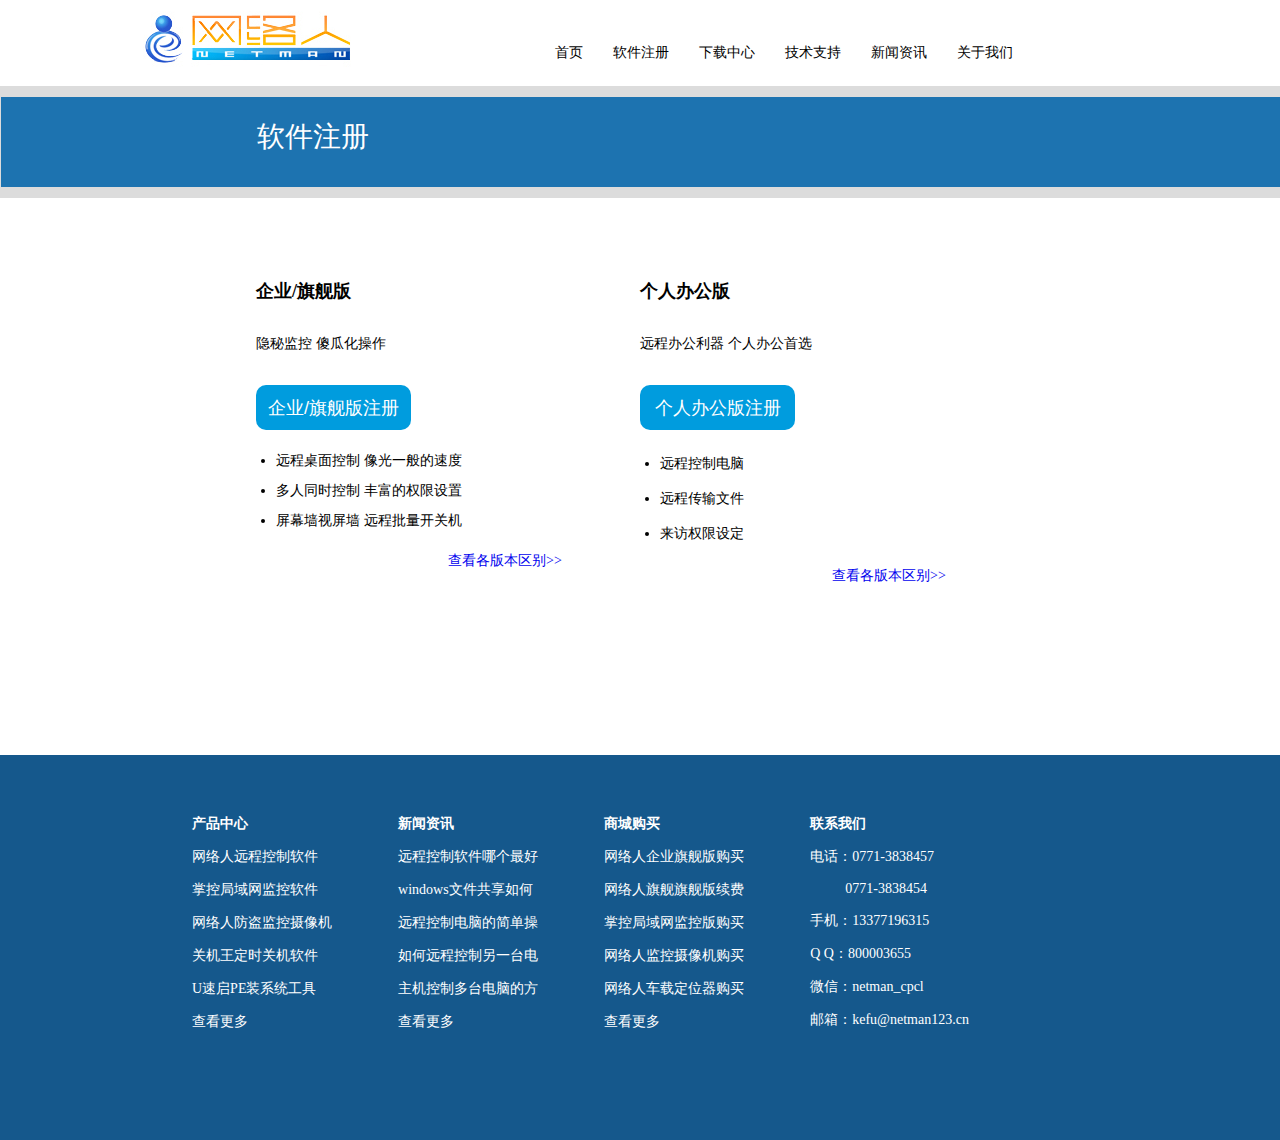
<file: register.html>
<!DOCTYPE html>
<html>
	<head>
		<meta charset="UTF-8">
		<title>软件注册</title>
		<link rel="stylesheet" type="text/css" href="css/register.css"/>
		<link rel="stylesheet" type="text/css" href="css/animate.min.css"/>
		<meta content="width=device-width, initial-scale=1.0, maximum-scale=1.0, user-scalable=0" name="viewport">
		<script type="text/javascript" src="js/jquery-1.10.2.min.js" ></script>
	</head>
	<body>
		<!--头部导航栏-->
		<div class="header">
			<div class="header_top">
				<div class="header_logo">
					<img src="img/logo.png" />
				</div>
				<div class="header_nav">
					<ul>
						<li>
							<a href="index.html">首页</a>
						</li>
						<li>
							<a href="register.html">软件注册</a>
						</li>
						<li>
							<a href="download.html">下载中心</a>
						</li>
						<li>
							<a href="technology.html">技术支持</a>
						</li>
						<!--<li>
							<a href="#">在线购买</a>
						</li>-->
						<li>
							<a href="news.html">新闻资讯</a>
						</li>
						<li>
							<a href="about_us.html">关于我们</a>
						</li>
					</ul>
				</div>
			</div>
		</div>
		
		<!--中间内容-->
		<div class="cen-conter">
			<div class="cen-conter_c">
				<div class="register">
					<div class="animated">软件注册</div>
				</div>
			</div>
		</div>
		
		<!--下载-->
		<div class="download">
			<div class="download_c">
				<div class="download_c_l">
					<p class="animated" ><strong>企业/旗舰版</strong></p><br /><br />
					<div class="animated">隐秘监控 傻瓜化操作</div><br /><br />
					<input class="animated" type="button" value="企业/旗舰版注册" /><br /><br />
					<ul class="animated" >
						<li>远程桌面控制   像光一般的速度</li>
						<li>多人同时控制   丰富的权限设置</li>
						<li>屏幕墙视屏墙   远程批量开关机</li>
					</ul><br />
					<div class="animated">
						<a class="animated" href="#">查看各版本区别>>  </a>
					</div>
				</div>
				
				<div class="download_c_r">
					<p class="animated" ><strong>个人办公版</strong></p><br /><br />
					<div class="animated">远程办公利器  个人办公首选</div><br /><br />
					<input class="animated" type="button" value="个人办公版注册" /><br /><br />
					<ul class="animated">
						<li>远程控制电脑</li>
						<li>远程传输文件</li>
						<li>来访权限设定</li>
					</ul><br />
					<div class="animated">
						<a class="animated" href="#">查看各版本区别>>  </a>
					</div>
				</div>
			</div>
		</div>
		
		<!--底部-->
		<div class="footer">
			<div class="footer_c">
				<div class="footer_c_1">
					<ul>
						<li><strong><a href="#">产品中心</a></strong></li>
						<li><a href="#">网络人远程控制软件</a></li>
						<li><a href="#">掌控局域网监控软件</a></li>
						<li><a href="#">网络人防盗监控摄像机</a></li>
						<li><a href="#">关机王定时关机软件</a></li>
						<li><a href="#">U速启PE装系统工具</a></li>
						<li><a href="#">查看更多</a></li
					</ul>
				</div>
				<div class="footer_c_1">
					<ul>
						<li><strong><a href="#">新闻资讯</a></strong></li>
						<li><a href="#">远程控制软件哪个最好</a></li>
						<li><a href="#">windows文件共享如何</a></li>
						<li><a href="#">远程控制电脑的简单操</a></li>
						<li><a href="#">如何远程控制另一台电</a></li>
						<li><a href="#">主机控制多台电脑的方</a></li>
						<li><a href="#">查看更多</a></li
					</ul>
				</div>
				<div class="footer_c_1">
					<ul>
						<li><strong><a href="#">商城购买</a></strong></li>
						<li><a href="#">网络人企业旗舰版购买</a></li>
						<li><a href="#">网络人旗舰旗舰版续费</a></li>
						<li><a href="#">掌控局域网监控版购买</a></li>
						<li><a href="#">网络人监控摄像机购买</a></li>
						<li><a href="#">网络人车载定位器购买</a></li>
						<li><a href="#">查看更多</a></li
					</ul>
				</div>
				<div class="footer_c_1">
					<ul>
						<li><strong>联系我们</strong></li>
						<li>电话：0771-3838457</li>
						<li>&nbsp;&nbsp;&nbsp;&nbsp;&nbsp;&nbsp;&nbsp;&nbsp;&nbsp;&nbsp;0771-3838454</li>
						<li>手机：13377196315</li>
						<li>Q Q：800003655</li>
						<li>微信：netman_cpcl</li>
						<li>邮箱：kefu@netman123.cn</li
					</ul>
				</div>
			</div>
		</div>
	</body>
	<script>
		function ani(claname,type1,type2){
            if(($("."+claname).offset().top - $(window).scrollTop())<$(window).height()){
					$("."+claname).find("div").eq(0).addClass(type1);
					$("."+claname).find("p").eq(0).addClass(type1);
					$("."+claname).find("ul").eq(0).addClass(type1);
					$("."+claname).find("span").eq(0).addClass(type1);
					$("."+claname).find("input").eq(0).addClass(type1);
					$("."+claname).find("a").eq(0).addClass(type1);
					$("."+claname).find("div").eq(1).addClass(type1);
			};
			$(window).scroll(function(){
				if(($("."+claname).offset().top - $(window).scrollTop())<$(window).height()){
					$("."+claname).find("div").eq(0).addClass(type1);
				};
			});
			
		};
		
		
		
		/*ani("conter_c_nav_1","bounceInUp","bounceInUp");//从下往上*/
		ani("register","bounceInLeft","bounceInRight");
		ani("download_c","bounceInLeft","bounceInRight");
		ani("download_c_l","bounceInLeft","bounceInRight");
		ani("download_c_r","bounceInRight","bounceInLeft");
		

	</script>
</html>
</file>
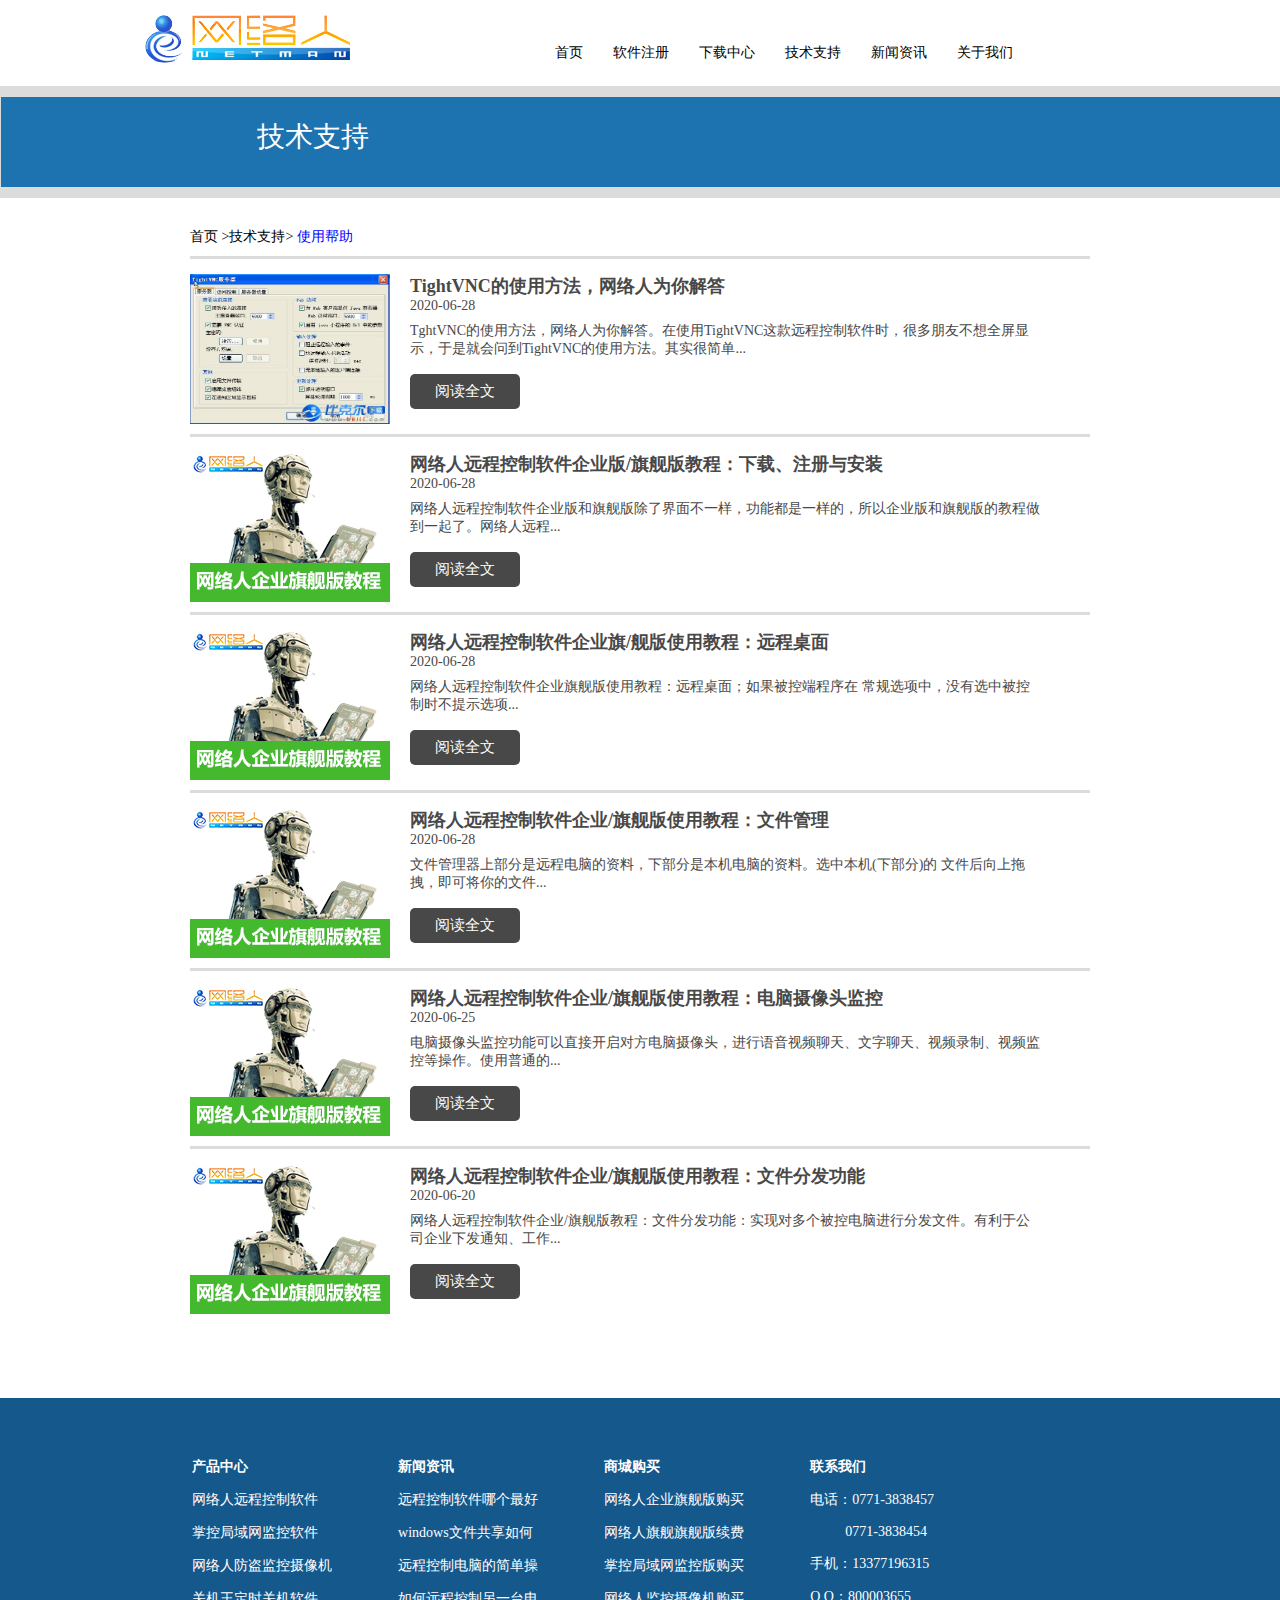
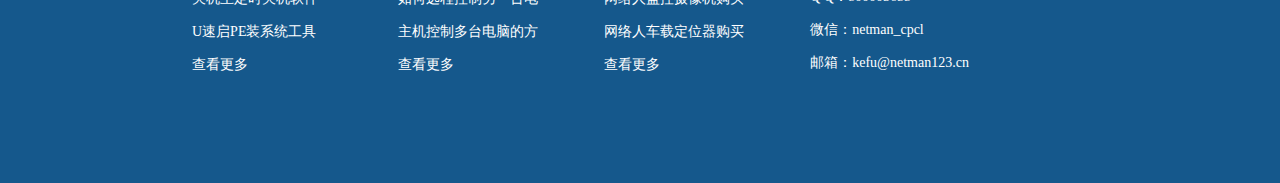
<file: technology.html>
<!DOCTYPE html>
<html>
	<head>
		<meta charset="UTF-8">
		<title>技术支持</title>
		<link rel="stylesheet" type="text/css" href="css/technology.css"/>
		<meta content="width=device-width, initial-scale=1.0, maximum-scale=1.0, user-scalable=0" name="viewport">
		<link rel="stylesheet" type="text/css" href="css/animate.min.css"/>
		<script type="text/javascript" src="js/jquery-1.10.2.min.js" ></script>
	</head>
	<body>
		<!--头部导航栏-->
		<div class="header">
			<div class="header_top">
				<div class="header_logo">
					<img src="img/logo.png" />
				</div>
				<div class="header_nav">
					<ul>
						<li>
							<a href="index.html">首页</a>
						</li>
						<li>
							<a href="register.html">软件注册</a>
						</li>
						<li>
							<a href="download.html">下载中心</a>
						</li>
						<li>
							<a href="technology.html">技术支持</a>
						</li>
						<!--<li>
							<a href="">在线购买</a>
						</li>-->
						<li>
							<a href="news.html">新闻资讯</a>
						</li>
						<li>
							<a href="about_us.html">关于我们</a>
						</li>
					</ul>
				</div>
			</div>
		</div>
		
		<!--中间内容-->
		<div class="cen-conter">
			<div class="cen-conter_c">
				<div class="register">
					<p class="animated">技术支持</p>
				</div>
			</div>
		</div>
		
		<!--技术支持-->
		<div class="technology">
			<div class="technology_c">
				  <span class="tec_span">
				  	<a href="index.html" class="tec_a">首页</a>
				  	<span>>技术支持></span>
				  	<span class="tec_help">使用帮助</span>
				  </span>
				  
				  <div class="tec_box_l">
				  	<div class="tec_img">
				  		<img src="img/20160901180557_35348.jpg"/>
				  	</div>
				  	 <div class="tec_box_r">
				  		<p><strong><a href="#">TightVNC的使用方法，网络人为你解答</a></strong></p>
				  		<span class="tec_box_r_span">2020-06-28</span><br />
				  		<p class="tec_box_r_p">TghtVNC的使用方法，网络人为你解答。在使用TightVNC这款远程控制软件时，很多朋友不想全屏显示，于是就会问到TightVNC的使用方法。其实很简单...</p><br />
				  		<input type="button"  value="阅读全文" />
				  	</div>
				  </div>
				  
				 <div class="tec_box_l">
				  	<div class="tec_img">
				  		<img src="img/5680e105093e8.jpg"/>
				  	</div>
				  	
				  	 <div class="tec_box_r">
				  		<p><strong><a href="#">网络人远程控制软件企业版/旗舰版教程：下载、注册与安装</a></strong></p>
				  		<span class="tec_box_r_span">2020-06-28</span><br />
				  		<p class="tec_box_r_p">网络人远程控制软件企业版和旗舰版除了界面不一样，功能都是一样的，所以企业版和旗舰版的教程做到一起了。网络人远程...</p><br />
				  		<input type="button"  value="阅读全文" />
				  	</div>
				  </div>
				  
				  <div class="tec_box_l">
				  	<div class="tec_img">
				  		<img src="img/5680e105093e8.jpg"/>
				  	</div>
				  	
				  	 <div class="tec_box_r">
				  		<p><strong><a href="#">网络人远程控制软件企业旗/舰版使用教程：远程桌面</a></strong></p>
				  		<span class="tec_box_r_span">2020-06-28</span><br />
				  		<p class="tec_box_r_p">网络人远程控制软件企业旗舰版使用教程：远程桌面；如果被控端程序在 常规选项中，没有选中被控制时不提示选项...</p><br />
				  		<input type="button"  value="阅读全文" />
				  	</div>
				  </div>
				  
				  <div class="tec_box_l">
				  	<div class="tec_img">
				  		<img src="img/5680e105093e8.jpg"/>
				  	</div>
				  	
				  	 <div class="tec_box_r">
				  		<p><strong><a href="#">网络人远程控制软件企业/旗舰版使用教程：文件管理</a></strong></p>
				  		<span class="tec_box_r_span">2020-06-28</span><br />
				  		<p class="tec_box_r_p">文件管理器上部分是远程电脑的资料，下部分是本机电脑的资料。选中本机(下部分)的 文件后向上拖拽，即可将你的文件...</p><br />
				  		<input type="button"  value="阅读全文" />
				  	</div>
				  </div>
				  
				  <div class="tec_box_l">
				  	<div class="tec_img">
				  		<img src="img/5680e105093e8.jpg"/>
				  	</div>
				  	
				  	 <div class="tec_box_r">
				  		<p><strong><a href="#">网络人远程控制软件企业/旗舰版使用教程：电脑摄像头监控</a></strong></p>
				  		<span class="tec_box_r_span">2020-06-25</span><br />
				  		<p class="tec_box_r_p">电脑摄像头监控功能可以直接开启对方电脑摄像头，进行语音视频聊天、文字聊天、视频录制、视频监控等操作。使用普通的...</p><br />
				  		<input type="button"  value="阅读全文" />
				  	</div>
				  </div>
				  
				  <div class="tec_box_l">
				  	<div class="tec_img">
				  		<img src="img/5680e105093e8.jpg"/>
				  	</div>
				  	
				  	 <div class="tec_box_r">
				  		<p><strong><a href="#">网络人远程控制软件企业/旗舰版使用教程：文件分发功能</a></strong></p>
				  		<span class="tec_box_r_span">2020-06-20</span><br />
				  		<p class="tec_box_r_p">网络人远程控制软件企业/旗舰版教程：文件分发功能：实现对多个被控电脑进行分发文件。有利于公司企业下发通知、工作...</p><br />
				  		<input type="button"  value="阅读全文" />
				  	</div>
				  </div>
				  
				 
			</div>
		</div>
		
		<!--底部-->
		<div class="footer">
			<div class="footer_c">
				<div class="footer_c_1">
					<ul>
						<li><strong><a href="#">产品中心</a></strong></li>
						<li><a href="#">网络人远程控制软件</a></li>
						<li><a href="#">掌控局域网监控软件</a></li>
						<li><a href="#">网络人防盗监控摄像机</a></li>
						<li><a href="#">关机王定时关机软件</a></li>
						<li><a href="#">U速启PE装系统工具</a></li>
						<li><a href="#">查看更多</a></li
					</ul>
				</div>
				<div class="footer_c_1">
					<ul>
						<li><strong><a href="#">新闻资讯</a></strong></li>
						<li><a href="#">远程控制软件哪个最好</a></li>
						<li><a href="#">windows文件共享如何</a></li>
						<li><a href="#">远程控制电脑的简单操</a></li>
						<li><a href="#">如何远程控制另一台电</a></li>
						<li><a href="#">主机控制多台电脑的方</a></li>
						<li><a href="#">查看更多</a></li
					</ul>
				</div>
				<div class="footer_c_1">
					<ul>
						<li><strong><a href="#">商城购买</a></strong></li>
						<li><a href="#">网络人企业旗舰版购买</a></li>
						<li><a href="#">网络人旗舰旗舰版续费</a></li>
						<li><a href="#">掌控局域网监控版购买</a></li>
						<li><a href="#">网络人监控摄像机购买</a></li>
						<li><a href="#">网络人车载定位器购买</a></li>
						<li><a href="#">查看更多</a></li
					</ul>
				</div>
				<div class="footer_c_1">
					<ul>
						<li><strong>联系我们</strong></li>
						<li>电话：0771-3838457</li>
						<li>&nbsp;&nbsp;&nbsp;&nbsp;&nbsp;&nbsp;&nbsp;&nbsp;&nbsp;&nbsp;0771-3838454</li>
						<li>手机：13377196315</li>
						<li>Q Q：800003655</li>
						<li>微信：netman_cpcl</li>
						<li>邮箱：kefu@netman123.cn</li
					</ul>
				</div>
			</div>
		</div>
	</body>
	<script>
		function ani(claname,type1,type2){
            if(($("."+claname).offset().top - $(window).scrollTop())<$(window).height()){
					$("."+claname).find("p").eq(0).addClass(type1);
			};
			$(window).scroll(function(){
				if(($("."+claname).offset().top - $(window).scrollTop())<$(window).height()){
					$("."+claname).find("p").eq(0).addClass(type1);
				};
			});
			
		};
		
		/*ani("conter_c_nav_1","bounceInUp","bounceInUp");//从下往上*/
		ani("register","bounceInLeft","bounceInRight");

	</script>
</html>
</file>
<file: css/index.css>
body {
	font-family: "微软雅黑";
	font-size: 14px;
	color: #000000;
}

* {
	margin: 0 0;
	padding: 0 0;
}

a {
	text-decoration: none;
}

ul li{
	list-style-type: none;
}
.header {
	width: 100%;
	height: 86px;
	/*border: 1px solid darkblue;*/
	min-width: 1200px;
}

.header_top {
	width: 1000px;
	height: 85px;
	/*border: 1px solid salmon;*/
	margin: 0 auto;
}

.header_logo {
	width: 218px;
	height: 60px;
	/*border: 1px solid black;*/
	margin-top: 10px;
	float: left;
}

.header_logo img {
	width: 100%;
	height: 100%;
}

.header_nav {
	width: 600px;
	height: 85px;
	/*border: 1px solid green;*/
	float: right;
}

.header_nav>ul>li {
	float: left;
	line-height: 75px;
	padding: 15px;
	list-style-type: none;
}

.header_nav>ul>li>a {
	color: #000000;
}

.header_nav>ul>li>a:hover {
	color: mediumblue;
}

.lunbo {
	width: 100%;
	height: 430px;
	/*border: 1px solid darkgoldenrod;*/
	/*background-color: dodgerblue;*/
	min-width: 1200px;
}

.swiper-container {
	width: 100%;
	height: 100%;
}

.swiper-slide {
	text-align: center;
	font-size: 18px;
	background: #fff;
	/* Center slide text vertically */
	display: -webkit-box;
	display: -ms-flexbox;
	display: -webkit-flex;
	display: flex;
	-webkit-box-pack: center;
	-ms-flex-pack: center;
	-webkit-justify-content: center;
	justify-content: center;
	-webkit-box-align: center;
	-ms-flex-align: center;
	-webkit-align-items: center;
	align-items: center;
}

.lunbo img {
	width: 100%;
	height: 100%;
}

.conter_1 {
	width: 100%;
	height: 365px;
	/*border: 1px solid darkblue;*/
	margin-top: 5%;
	min-width: 1200px;
}

.conter_c {
	width: 950px;
	height: 365px;
	/*border: 1px solid firebrick;*/
	margin: 0 auto;
}

.conter_c_nav {
	width: 98%;
	height: 65px;
	margin: 0 auto;
}



.conter_c_nav_1 {
	width: 308px;
	height: 55px;
	float: left;
	/*background-color: orangered;*/
}
.conter_c_nav_1 div {
	color: white;
	line-height: 50px;
	/*padding-left: 30%;*/
	width: 308px;
	height: 55px;
	float: left;
	background-color: orangered;
	text-align: center;
	box-shadow: 2px 4px 6px #000;
	-moz-box-shadow: 3px 3px 4px #000;
	-webkit-box-shadow: 3px 3px 4px #000;
}
.conter_c_nav_2 {
	width: 308px;
	height: 55px;
	/*	border: 1px solid green;*/
	float: left;
}
.conter_c_nav_2 div{
	width: 308px;
	height: 55px;
	color: white;
	line-height: 50px;
	text-align: center;
	background-color: dodgerblue;
	box-shadow: 2px 4px 6px #000;
	/*边框阴影*/
	-moz-box-shadow: 3px 3px 4px #000;
	-webkit-box-shadow: 3px 3px 4px #000;

}

.conter_c_nav_3 {
	width: 308px;
	height: 55px;
	/*border: 1px solid green;*/
	float: left;
}

.conter_c_nav_3 div{
	width: 308px;
	height: 55px;
	color: white;
	line-height: 50px;
	background-color: green;
	text-align: center;
	box-shadow: 2px 4px 6px #000;
	/*边框阴影*/
	-moz-box-shadow: 3px 3px 4px #000;
	-webkit-box-shadow: 3px 3px 4px #000;
}

.conter_c_text {
	width: 96%;
	height: 280px;
	/*border: 1px solid firebrick;*/
	margin: 0 auto;
}

.conter_c_text_top {
	width: 100%;
	height: 140px;
	/*border: 1px solid red;*/
}

.conter_c_text_top_1 {
	width: 300px;
	height: 100px;
	/*border: 1px solid darkblue;*/
	float: left;
	padding-top: 20px;
	cursor: pointer; 
}
.conter_c_text_top_1:hover{
	border: 1px solid gainsboro;
}
.conter_c_text_top_c {
	width: 300px;
	height: 100px;
	/*border: 1px solid darkblue;*/
	float: left;
	padding-top: 20px;
	cursor: pointer;
}
.conter_c_text_top_c:hover{
	border: 1px solid gainsboro;
}
.conter_c_text_top_r {
	width: 300px;
	height: 100px;
	/*border: 1px solid darkblue;*/
	float: left;
	padding-top: 20px;
	cursor: pointer;
}
.conter_c_text_top_r:hover{
	border: 1px solid gainsboro;
}

.conter_c_text_top_1_img {
	width: 79px;
	height: 78px;
	/*border: 1px solid darkgoldenrod;*/
	float: left;
}

.conter_c_text_top_1_title {
	width: 217px;
	height: 78px;
	/*border: 1px solid firebrick;*/
	float: left;
}

.conter_c_text_top_1_title p {
	padding: 15px;
}

.conter_c_text_footer {
	width: 100%;
	height: 140px;
	/*border: 1px solid black;*/
}

.conter_c_text_footer_1 {
	width: 300px;
	height: 100px;
	/*border: 1px solid darkblue;*/
	float: left;
	cursor: pointer; 
}
.conter_c_text_footer_1:hover{
	border: 1px solid gainsboro;
}
.conter_c_text_footer_c {
	width: 300px;
	height: 100px;
	/*border: 1px solid darkblue;*/
	float: left;
	cursor: pointer;
}
.conter_c_text_footer_c:hover{
	border: 1px solid gainsboro;
}
.conter_c_text_footer_r {
	width: 300px;
	height: 100px;
	/*border: 1px solid darkblue;*/
	float: left;
	cursor: pointer
}
.conter_c_text_footer_r:hover{
	border: 1px solid gainsboro;
}

.conter_2 {
	width: 100%;
	height: 622px;
	/*border: 1px solid seagreen;*/
	min-width: 1200px;
}

.conter_2_c {
	width: 950px;
	height: 622px;
	/*border: 1px solid seagreen;*/
	margin: 0 auto;
}

.conter_2_c_top {
	width: 100%;
	height: 215px;
	/*border: 1px solid darkblue;*/
	margin: 0 auto;
	margin-top: 3%
}

.conter_2_c_top_1 {
	width: 445px;
	height: 215px;
	float: left;
	
}
.conter_2_c_top_l_c {
	width: 445px;
	height: 215px;
/*	box-shadow: 2px 4px 6px #000;
	-moz-box-shadow: 3px 3px 4px #000;
	-webkit-box-shadow: 3px 3px 4px #000;
	border:1px solid black;
	background-color: white;*/
	border: 4px solid gainsboro;
}

.conter_2_c_top_l_c a{
	color: cornflowerblue;
	font-size: 14px;
}
.conter_2_c_top_l_c >p{
	margin:10px 0 15px 15px;
	font-size: 16px;
	color:cornflowerblue;
}
.conter_2_c_top_1_a{
	margin-left: 15px;
	margin-top: 15px;
}
.conter_2_c_top_p{
	width: 400px;
	height: 120px;
	/*border: 1px solid saddlebrown;*/
}
.conter_2_c_top_p ul li{
	line-height: 30px;	
	list-style:disc;
	margin-left: 35px;
	font-size: 14px;
}
.conter_2_c_top_r {
	width: 445px;
	height: 215px;
	/*border: 1px solid darkcyan;*/
	float: right;
}
.conter_2_c_top_l_c a{
	color: cornflowerblue;
	font-size: 14px;
}
.conter_2_c_top_l_c >p{
	margin:10px 0 15px 15px;
	font-size: 16px;
	color:cornflowerblue;
}
.conter_2_c_footer {
	width: 100%;
	height: 215px;
	/*border: 1px solid darkblue;*/
	margin: 0 auto;
	margin-top: 10%;
}
.conter_2_c_footer_l {
	width: 445px;
	height: 215px;
	float: left;
}

.conter_2_c_footer_r {
	width: 445px;
	height: 215px;
	/*border: 1px solid darkcyan;*/
	float: right;
}

.footer {
	width: 100%;
	height: 385px;
	/*border: 1px solid darkblue;*/
	background-color: #15588C;
	min-width: 1200px;
}
.footer_c{
	width: 70%;
	height:385px;
	/*border: 1px solid saddlebrown;*/
	margin: 0 auto;
}
.footer_c_1{
	width: 23%;
	height: 300px;
	/*border: 1px solid seagreen;*/
	float: left;
	margin-top: 40px;
	color: white;
}
.footer_c_1 ul li{
	padding-bottom: 15px;
}
.footer ul{
	margin-top: 20px;
}
.footer_c_1 a{
	color: white;
}
.footer_c_1 a:hover{
	color: red;
}
</file>
<file: css/about_us.css>
body {
	font-family: "微软雅黑";
	font-size: 14px;
	color: #000000;
}

* {
	margin: 0 0;
	padding: 0 0;
}

a {
	text-decoration: none;
}

ul li{
	list-style-type: none;
}
.header {
	width: 100%;
	height: 86px;
	/*border: 1px solid darkblue;*/
	min-width: 1200px;
}

.header_top {
	width: 1000px;
	height: 85px;
	/*border: 1px solid salmon;*/
	margin: 0 auto;
}

.header_logo {
	width: 218px;
	height: 60px;
	/*border: 1px solid black;*/
	margin-top: 10px;
	float: left;
}

.header_logo img {
	width: 100%;
	height: 100%;
}

.header_nav {
	width: 600px;
	height: 85px;
	/*border: 1px solid green;*/
	float: right;
}

.header_nav>ul>li {
	float: left;
	line-height: 75px;
	padding: 15px;
	list-style-type: none;
}

.header_nav>ul>li>a {
	color: #000000;
}

.header_nav>ul>li>a:hover {
	color: mediumblue;
}
.cen-conter{
	width: 100%;
	height: 110px;
	background-color: gainsboro;
	border: 1PX solid gainsboro;
	min-width: 1200px;
}
.cen-conter_c{
	width: 100%;
	height: 90px;
	background-color: #1D73B0;
	margin-top: 10px;
}
.register{
	width:10%;
	height: 80px;
	margin-left: 20%;
	color: white;
	font-size: 28px;
}
.register p{
	line-height: 80px;
}
.download{
	width: 100%;
	height: 650px;
	min-width: 1200px;
}
.adout{
	width: 70%;
	height: 650px;
	margin: 0 auto;
	margin-top: 30px;
}
.adout_c{
	width: 90%;
	height: 320px;
	margin: 0 auto;
	padding-top: 50px;
	border-bottom: 3px solid gainsboro;
}
.adout_c h3{
	padding-top: 75px;
	color: #484848;
}
.adout_c p{
	line-height: 25px;
	color: #484848;
}
.information{
	width: 90%;
	height: 150px;
	margin: 0 auto;
	margin-top: 20px;
}
.information ul li{
	color:#484848 ;
	line-height: 25px;
}


.footer {
	width: 100%;
	height: 385px;
	/*border: 1px solid darkblue;*/
	background-color: #15588C;
	min-width: 1200px;
}
.footer_c{
	width: 70%;
	height:385px;
	/*border: 1px solid saddlebrown;*/
	margin: 0 auto;
}
.footer_c_1{
	width: 23%;
	height: 300px;
	/*border: 1px solid seagreen;*/
	float: left;
	margin-top: 40px;
	color: white;
}
.footer_c_1 ul li{
	padding-bottom: 15px;
}
.footer ul{
	margin-top: 20px;
}
.footer_c_1 a{
	color: white;
}
.footer_c_1 a:hover{
	color: red;
}
</file>
<file: css/download.css>
body {
	font-family: "微软雅黑";
	font-size: 14px;
	color: #000000;
}

* {
	margin: 0 0;
	padding: 0 0;
}

a {
	text-decoration: none;
}

ul li{
	list-style-type: none;
}
.header {
	width: 100%;
	height: 86px;
	/*border: 1px solid darkblue;*/
	min-width: 1200px;
}

.header_top {
	width: 1000px;
	height: 85px;
	/*border: 1px solid salmon;*/
	margin: 0 auto;
}

.header_logo {
	width: 218px;
	height: 60px;
	/*border: 1px solid black;*/
	margin-top: 10px;
	float: left;
}

.header_logo img {
	width: 100%;
	height: 100%;
}

.header_nav {
	width: 600px;
	height: 85px;
	/*border: 1px solid green;*/
	float: right;
}

.header_nav>ul>li {
	float: left;
	line-height: 75px;
	padding: 15px;
	list-style-type: none;
}

.header_nav>ul>li>a {
	color: #000000;
}

.header_nav>ul>li>a:hover {
	color: mediumblue;
}
.cen-conter{
	width: 100%;
	height: 110px;
	background-color: gainsboro;
	border: 1PX solid gainsboro;
	min-width: 1200px;
}
.cen-conter_c{
	width: 100%;
	height: 90px;
	background-color: #1D73B0;
	margin-top: 10px;
}
.register{
	width:10%;
	height: 80px;
	/*border: 1px solid saddlebrown;*/
	margin-left: 20%;
	color: white;
	font-size: 28px;
}
.register p{
	line-height: 80px;
}
.download{
	width: 100%;
	height: 1500px;
	min-width: 1200px;
	/*border: 1px solid darkcyan;*/
	margin-top: 30px;
}
.download_c{
	width: 50%;
	height: 1500px;
	/*border: 1px solid seagreen;*/
	margin: 0 auto;
	min-width: 1200px;
	
}
.download_c_top{
	width: 100%;
	height: 44px;
	border-bottom: 4px solid #92d3f1;
}
.download_c_top>h3{
	padding-top: 15px;
}

.div_con{
	width: 100%;
	height: 240px;
}
.div_con_1{
	width: 60%;
	height: 240px;
	margin: 0 auto;
	margin-top: 20px;
	/*border: 1px solid darkcyan;*/
	border-bottom: 4px solid gainsboro;
}
.div_con_1_img{
	width: 166px;
	height: 198px;
	/*border: 1px solid saddlebrown;*/
	margin-top: 20px;
	float: left;
}
.div_con_1_text{
	width: 410px;
	height: 220px;
	/*border: 1px solid sandybrown;*/
	float: left;
	margin-top: 20px;
	margin-left: 10px;
}
.div_con_1_text p{
	font-size: 16px;
}
.div_con_1_text span{
	font-size: 13px;
	line-height: 25px;
}
.div_con_1_text input{
	width: 150px;
	height: 40px;
	background-color: #2F95D4;
	border: none;
	border-radius: 5px;
	color: white;
	font-size: 18px;	
}


.footer {
	width: 100%;
	height: 385px;
	/*border: 1px solid darkblue;*/
	background-color: #15588C;
	min-width: 1200px;
}
.footer_c{
	width: 70%;
	height:385px;
	/*border: 1px solid saddlebrown;*/
	margin: 0 auto;
}
.footer_c_1{
	width: 23%;
	height: 300px;
	/*border: 1px solid seagreen;*/
	float: left;
	margin-top: 40px;
	color: white;
}
.footer_c_1 ul li{
	padding-bottom: 15px;
}
.footer ul{
	margin-top: 20px;
}
.footer_c_1 a{
	color: white;
}
.footer_c_1 a:hover{
	color: red;
}
</file>
<file: css/news.css>
body {
	font-family: "微软雅黑";
	font-size: 14px;
	color: #000000;
}

* {
	margin: 0 0;
	padding: 0 0;
}

a {
	text-decoration: none;
}

ul li{
	list-style-type: none;
}
.header {
	width: 100%;
	height: 86px;
	/*border: 1px solid darkblue;*/
	min-width: 1200px;
}

.header_top {
	width: 1000px;
	height: 85px;
	/*border: 1px solid salmon;*/
	margin: 0 auto;
}

.header_logo {
	width: 218px;
	height: 60px;
	/*border: 1px solid black;*/
	margin-top: 10px;
	float: left;
}

.header_logo img {
	width: 100%;
	height: 100%;
}

.header_nav {
	width: 600px;
	height: 85px;
	/*border: 1px solid green;*/
	float: right;
}

.header_nav>ul>li {
	float: left;
	line-height: 75px;
	padding: 15px;
	list-style-type: none;
}

.header_nav>ul>li>a {
	color: #000000;
}

.header_nav>ul>li>a:hover {
	color: mediumblue;
}
.cen-conter{
	width: 100%;
	height: 110px;
	background-color: gainsboro;
	border: 1PX solid gainsboro;
	min-width: 1200px;
}
.cen-conter_c{
	width: 100%;
	height: 90px;
	background-color: #1D73B0;
	margin-top: 10px;
}
.register{
	width:10%;
	height: 80px;
	/*border: 1px solid saddlebrown;*/
	margin-left: 20%;
	color: white;
	font-size: 28px;
}
.register p{
	line-height: 80px;
}
.technology{
	width: 100%;
	height: 1170px;
	/*border: 1px solid firebrick ;*/
	min-width: 1200px;
	margin-top: 30px;
}
.technology_c{
	width: 60%;
	height: 1170px;
	/*border: 1px solid darkcyan;*/
	margin:0 auto ;
	min-width: 900px;
}
.tec_a{
	color: black;
}
.tec_help{
	color: blue;
}
.tec_box_l{
	width: 100%;
	height: 150px;
	/*border: 1px solid saddlebrown;*/
	padding-top: 15px;
	margin-top: 10px;
	border-top:3px solid gainsboro ;
}
.tec_img{
	width: 200px;
	height: 150px;
	border:4px solid gainsboro;
	float: left;
	
}
.tec_img img{
	width: 100%;
	height: 100%;
}
.tec_box_r{
	width: 70%;
	height: 150px;
	/*border:1px solid darkblue;*/
	float: left;
	margin-left: 20px;
}
.tec_box_r a{
	color: #484848;
	font-size: 18px;
}
.tec_box_r_span{
	color: #484848;
}
.tec_box_r_p{
	color: #484848;
	padding-top: 8px;
}
.tec_box_r input{
	width: 110px;
	height: 35px;
	background-color: #484848;
	color: white;
	font-size: 15px;
	border: none;
	border-radius: 5px;
}
.tec_box_r input:hover{
	background-color:cornflowerblue ;
}



.footer {
	width: 100%;
	height: 385px;
	/*border: 1px solid darkblue;*/
	background-color: #15588C;
	min-width: 1200px;
}
.footer_c{
	width: 70%;
	height:385px;
	/*border: 1px solid saddlebrown;*/
	margin: 0 auto;
}
.footer_c_1{
	width: 23%;
	height: 300px;
	/*border: 1px solid seagreen;*/
	float: left;
	margin-top: 40px;
	color: white;
}
.footer_c_1 ul li{
	padding-bottom: 15px;
}
.footer ul{
	margin-top: 20px;
}
.footer_c_1 a{
	color: white;
}
.footer_c_1 a:hover{
	color: red;
}
</file>
<file: css/register.css>
body {
	font-family: "微软雅黑";
	font-size: 14px;
	color: #000000;
}

* {
	margin: 0 0;
	padding: 0 0;
}

a {
	text-decoration: none;
}

ul li{
	list-style-type: none;
}
.header {
	width: 100%;
	height: 86px;
	/*border: 1px solid darkblue;*/
	min-width: 1200px;
}

.header_top {
	width: 1000px;
	height: 85px;
	/*border: 1px solid salmon;*/
	margin: 0 auto;
}

.header_logo {
	width: 218px;
	height: 60px;
	/*border: 1px solid black;*/
	margin-top: 10px;
	float: left;
}

.header_logo img {
	width: 100%;
	height: 100%;
}

.header_nav {
	width: 600px;
	height: 85px;
	/*border: 1px solid green;*/
	float: right;
}

.header_nav>ul>li {
	float: left;
	line-height: 75px;
	padding: 15px;
	list-style-type: none;
}

.header_nav>ul>li>a {
	color: #000000;
}

.header_nav>ul>li>a:hover {
	color: mediumblue;
}
.cen-conter{
	width: 100%;
	height: 110px;
	background-color: gainsboro;
	border: 1PX solid gainsboro;
	min-width: 1200px;
}
.cen-conter_c{
	width: 100%;
	height: 90px;
	background-color: #1D73B0;
	margin-top: 10px;
}
.register{
	width:10%;
	height: 80px;
	/*border: 1px solid saddlebrown;*/
	margin-left: 20%;
	color: white;
	font-size: 28px;
}
.register div{
	line-height: 80px;
}
.download{
	width: 100%;
	height: 476px;
	/*border: 1px solid saddlebrown;*/
	min-width: 1200px;
}
.download_c{
	width: 60%;
	height: 310px;
	/*border: 1px solid darkblue;*/
	margin: 0 auto;
	margin-top:81px;
}
.download_c_l{
	width: 50%;
	height: 310px;
	/*border: 1px solid navy;*/
	float: left;
}
.download_c_r{
	width: 50%;
	height: 310px;
	/*border: 1px solid navy;*/
	float: left;
}
.download_c_l p{
	font-size: 18px;
}
.download_c_l input{
	width: 155px;
	height: 45px;
	background-color: #009CDE;
	border-radius:10px;
	border: none;
	font-size: 18px;
	color:white ;	
}
.download_c_l ul li{
	line-height: 30px;	
	list-style:disc;
	margin-left: 20px;
}
.download_c_l a{
	margin-left: 50%;
	}
	
.download_c_r p{
	font-size: 18px;
}
.download_c_r input{
	width: 155px;
	height: 45px;
	background-color: #009CDE;
	border-radius:10px;
	border: none;
	font-size: 18px;
	color:white ;	
}
.download_c_r ul li{
	line-height: 35px;	
	list-style:disc;
	margin-left: 20px;
}
.download_c_r a{
	margin-left: 50%;
	}
.footer {
	width: 100%;
	height: 385px;
	/*border: 1px solid darkblue;*/
	background-color: #15588C;
	min-width: 1200px;
}
.footer_c{
	width: 70%;
	height:385px;
	/*border: 1px solid saddlebrown;*/
	margin: 0 auto;
}
.footer_c_1{
	width: 23%;
	height: 300px;
	/*border: 1px solid seagreen;*/
	float: left;
	margin-top: 40px;
	color: white;
}
.footer_c_1 ul li{
	padding-bottom: 15px;
}
.footer ul{
	margin-top: 20px;
}
.footer_c_1 a{
	color: white;
}
.footer_c_1 a:hover{
	color: red;
}
</file>
<file: css/technology.css>
body {
	font-family: "微软雅黑";
	font-size: 14px;
	color: #000000;
}

* {
	margin: 0 0;
	padding: 0 0;
}

a {
	text-decoration: none;
}

ul li{
	list-style-type: none;
}
.header {
	width: 100%;
	height: 86px;
	/*border: 1px solid darkblue;*/
	min-width: 1200px;
}

.header_top {
	width: 1000px;
	height: 85px;
	/*border: 1px solid salmon;*/
	margin: 0 auto;
}

.header_logo {
	width: 218px;
	height: 60px;
	/*border: 1px solid black;*/
	margin-top: 10px;
	float: left;
}

.header_logo img {
	width: 100%;
	height: 100%;
}

.header_nav {
	width: 600px;
	height: 85px;
	/*border: 1px solid green;*/
	float: right;
}

.header_nav>ul>li {
	float: left;
	line-height: 75px;
	padding: 15px;
	list-style-type: none;
}

.header_nav>ul>li>a {
	color: #000000;
}

.header_nav>ul>li>a:hover {
	color: mediumblue;
}
.cen-conter{
	width: 100%;
	height: 110px;
	background-color: gainsboro;
	border: 1PX solid gainsboro;
	min-width: 1200px;
}
.cen-conter_c{
	width: 100%;
	height: 90px;
	background-color: #1D73B0;
	margin-top: 10px;
}
.register{
	width:10%;
	height: 80px;
	/*border: 1px solid saddlebrown;*/
	margin-left: 20%;
	color: white;
	font-size: 28px;
}
.register p{
	line-height: 80px;
}
.technology{
	width: 100%;
	height: 1170px;
	/*border: 1px solid firebrick ;*/
	min-width: 1200px;
	margin-top: 30px;
}
.technology_c{
	width: 60%;
	height: 1170px;
	/*border: 1px solid darkcyan;*/
	margin:0 auto ;
	min-width: 900px;
}
.tec_a{
	color: black;
}
.tec_help{
	color: blue;
}
.tec_box_l{
	width: 100%;
	height: 150px;
	/*border: 1px solid saddlebrown;*/
	padding-top: 15px;
	margin-top: 10px;
	border-top:3px solid gainsboro ;
}
.tec_img{
	width: 200px;
	height: 150px;
	/*border:1px solid gold;*/
	float: left;
}
.tec_img img{
	width: 100%;
	height: 100%;
}
.tec_box_r{
	width: 70%;
	height: 150px;
	/*border:1px solid darkblue;*/
	float: left;
	margin-left: 20px;
}
.tec_box_r a{
	color: #484848;
	font-size: 18px;
}
.tec_box_r_span{
	color: #484848;
}
.tec_box_r_p{
	color: #484848;
	padding-top: 8px;
}
.tec_box_r input{
	width: 110px;
	height: 35px;
	background-color: #484848;
	color: white;
	font-size: 15px;
	border: none;
	border-radius: 5px;
}
.tec_box_r input:hover{
	background-color:cornflowerblue ;
}



.footer {
	width: 100%;
	height: 385px;
	/*border: 1px solid darkblue;*/
	background-color: #15588C;
	min-width: 1200px;
}
.footer_c{
	width: 70%;
	height:385px;
	/*border: 1px solid saddlebrown;*/
	margin: 0 auto;
}
.footer_c_1{
	width: 23%;
	height: 300px;
	/*border: 1px solid seagreen;*/
	float: left;
	margin-top: 40px;
	color: white;
}
.footer_c_1 ul li{
	padding-bottom: 15px;
}
.footer ul{
	margin-top: 20px;
}
.footer_c_1 a{
	color: white;
}
.footer_c_1 a:hover{
	color: red;
}
</file>
